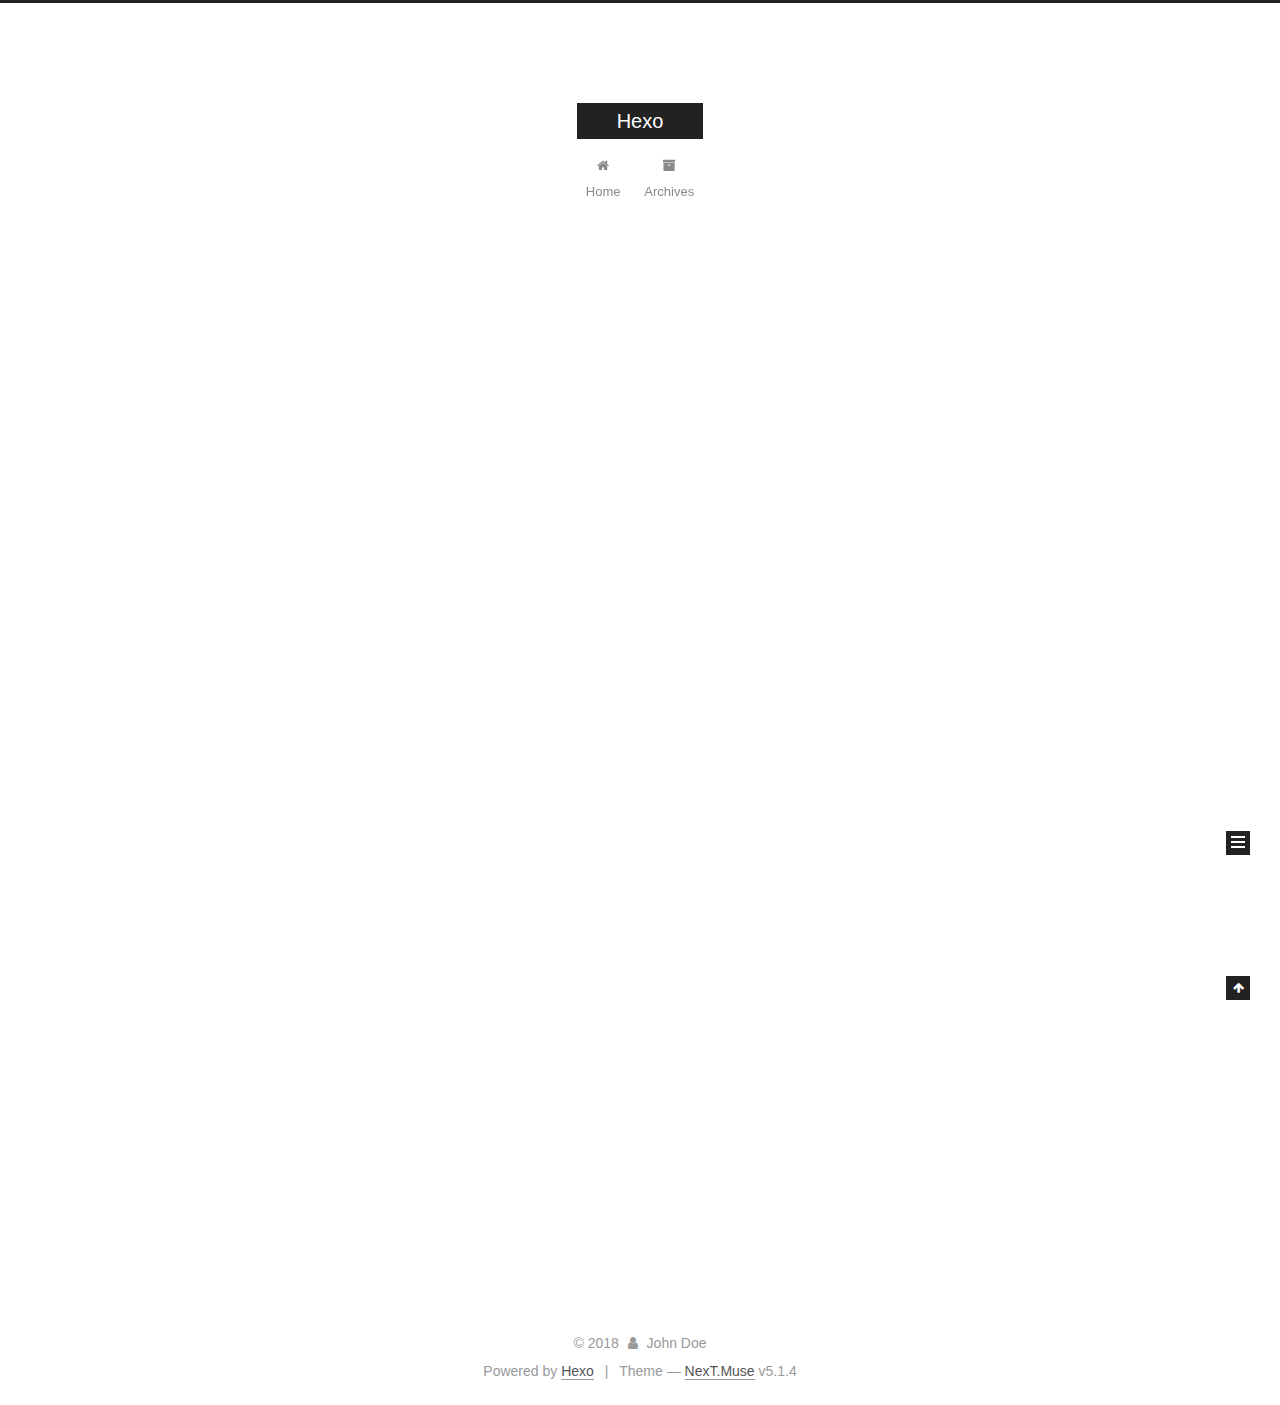
<file: index.html>
<!DOCTYPE html>



  


<html class="theme-next muse use-motion" lang="">
<head><meta name="generator" content="Hexo 3.8.0">
  <meta charset="UTF-8">
<meta http-equiv="X-UA-Compatible" content="IE=edge">
<meta name="viewport" content="width=device-width, initial-scale=1, maximum-scale=1">
<meta name="theme-color" content="#222">









<meta http-equiv="Cache-Control" content="no-transform">
<meta http-equiv="Cache-Control" content="no-siteapp">
















  
  
  <link href="/lib/fancybox/source/jquery.fancybox.css?v=2.1.5" rel="stylesheet" type="text/css">







<link href="/lib/font-awesome/css/font-awesome.min.css?v=4.6.2" rel="stylesheet" type="text/css">

<link href="/css/main.css?v=5.1.4" rel="stylesheet" type="text/css">


  <link rel="apple-touch-icon" sizes="180x180" href="/images/apple-touch-icon-next.png?v=5.1.4">


  <link rel="icon" type="image/png" sizes="32x32" href="/images/favicon-32x32-next.png?v=5.1.4">


  <link rel="icon" type="image/png" sizes="16x16" href="/images/favicon-16x16-next.png?v=5.1.4">


  <link rel="mask-icon" href="/images/logo.svg?v=5.1.4" color="#222">





  <meta name="keywords" content="Hexo, NexT">










<meta property="og:type" content="website">
<meta property="og:title" content="Hexo">
<meta property="og:url" content="http://yoursite.com/index.html">
<meta property="og:site_name" content="Hexo">
<meta property="og:locale" content="default">
<meta name="twitter:card" content="summary">
<meta name="twitter:title" content="Hexo">



<script type="text/javascript" id="hexo.configurations">
  var NexT = window.NexT || {};
  var CONFIG = {
    root: '/',
    scheme: 'Muse',
    version: '5.1.4',
    sidebar: {"position":"left","display":"post","offset":12,"b2t":false,"scrollpercent":false,"onmobile":false},
    fancybox: true,
    tabs: true,
    motion: {"enable":true,"async":false,"transition":{"post_block":"fadeIn","post_header":"slideDownIn","post_body":"slideDownIn","coll_header":"slideLeftIn","sidebar":"slideUpIn"}},
    duoshuo: {
      userId: '0',
      author: 'Author'
    },
    algolia: {
      applicationID: '',
      apiKey: '',
      indexName: '',
      hits: {"per_page":10},
      labels: {"input_placeholder":"Search for Posts","hits_empty":"We didn't find any results for the search: ${query}","hits_stats":"${hits} results found in ${time} ms"}
    }
  };
</script>



  <link rel="canonical" href="http://yoursite.com/">





  <title>Hexo</title>
  








</head>

<body itemscope="" itemtype="http://schema.org/WebPage" lang="default">

  
  
    
  

  <div class="container sidebar-position-left 
  page-home">
    <div class="headband"></div>

    <header id="header" class="header" itemscope="" itemtype="http://schema.org/WPHeader">
      <div class="header-inner"><div class="site-brand-wrapper">
  <div class="site-meta ">
    

    <div class="custom-logo-site-title">
      <a href="/" class="brand" rel="start">
        <span class="logo-line-before"><i></i></span>
        <span class="site-title">Hexo</span>
        <span class="logo-line-after"><i></i></span>
      </a>
    </div>
      
        <p class="site-subtitle"></p>
      
  </div>

  <div class="site-nav-toggle">
    <button>
      <span class="btn-bar"></span>
      <span class="btn-bar"></span>
      <span class="btn-bar"></span>
    </button>
  </div>
</div>

<nav class="site-nav">
  

  
    <ul id="menu" class="menu">
      
        
        <li class="menu-item menu-item-home">
          <a href="/" rel="section">
            
              <i class="menu-item-icon fa fa-fw fa-home"></i> <br>
            
            Home
          </a>
        </li>
      
        
        <li class="menu-item menu-item-archives">
          <a href="/archives/" rel="section">
            
              <i class="menu-item-icon fa fa-fw fa-archive"></i> <br>
            
            Archives
          </a>
        </li>
      

      
    </ul>
  

  
</nav>



 </div>
    </header>

    <main id="main" class="main">
      <div class="main-inner">
        <div class="content-wrap">
          <div id="content" class="content">
            
  <section id="posts" class="posts-expand">
    
      

  

  
  
  

  <article class="post post-type-normal" itemscope="" itemtype="http://schema.org/Article">
  
  
  
  <div class="post-block">
    <link itemprop="mainEntityOfPage" href="http://yoursite.com/2018/12/04/hello-world/">

    <span hidden itemprop="author" itemscope="" itemtype="http://schema.org/Person">
      <meta itemprop="name" content="John Doe">
      <meta itemprop="description" content="">
      <meta itemprop="image" content="/images/avatar.gif">
    </span>

    <span hidden itemprop="publisher" itemscope="" itemtype="http://schema.org/Organization">
      <meta itemprop="name" content="Hexo">
    </span>

    
      <header class="post-header">

        
        
          <h1 class="post-title" itemprop="name headline">
                
                <a class="post-title-link" href="/2018/12/04/hello-world/" itemprop="url">Hello World</a></h1>
        

        <div class="post-meta">
          <span class="post-time">
            
              <span class="post-meta-item-icon">
                <i class="fa fa-calendar-o"></i>
              </span>
              
                <span class="post-meta-item-text">Posted on</span>
              
              <time title="Post created" itemprop="dateCreated datePublished" datetime="2018-12-04T18:17:18+08:00">
                2018-12-04
              </time>
            

            

            
          </span>

          

          
            
          

          
          

          

          

          

        </div>
      </header>
    

    
    
    
    <div class="post-body" itemprop="articleBody">

      
      

      
        
          
            <p>Welcome to <a href="https://hexo.io/" target="_blank" rel="noopener">Hexo</a>! This is your very first post. Check <a href="https://hexo.io/docs/" target="_blank" rel="noopener">documentation</a> for more info. If you get any problems when using Hexo, you can find the answer in <a href="https://hexo.io/docs/troubleshooting.html" target="_blank" rel="noopener">troubleshooting</a> or you can ask me on <a href="https://github.com/hexojs/hexo/issues" target="_blank" rel="noopener">GitHub</a>.</p>
<h2 id="Quick-Start"><a href="#Quick-Start" class="headerlink" title="Quick Start"></a>Quick Start</h2><h3 id="Create-a-new-post"><a href="#Create-a-new-post" class="headerlink" title="Create a new post"></a>Create a new post</h3><figure class="highlight bash"><table><tr><td class="gutter"><pre><span class="line">1</span><br></pre></td><td class="code"><pre><span class="line">$ hexo new <span class="string">"My New Post"</span></span><br></pre></td></tr></table></figure>
<p>More info: <a href="https://hexo.io/docs/writing.html" target="_blank" rel="noopener">Writing</a></p>
<h3 id="Run-server"><a href="#Run-server" class="headerlink" title="Run server"></a>Run server</h3><figure class="highlight bash"><table><tr><td class="gutter"><pre><span class="line">1</span><br></pre></td><td class="code"><pre><span class="line">$ hexo server</span><br></pre></td></tr></table></figure>
<p>More info: <a href="https://hexo.io/docs/server.html" target="_blank" rel="noopener">Server</a></p>
<h3 id="Generate-static-files"><a href="#Generate-static-files" class="headerlink" title="Generate static files"></a>Generate static files</h3><figure class="highlight bash"><table><tr><td class="gutter"><pre><span class="line">1</span><br></pre></td><td class="code"><pre><span class="line">$ hexo generate</span><br></pre></td></tr></table></figure>
<p>More info: <a href="https://hexo.io/docs/generating.html" target="_blank" rel="noopener">Generating</a></p>
<h3 id="Deploy-to-remote-sites"><a href="#Deploy-to-remote-sites" class="headerlink" title="Deploy to remote sites"></a>Deploy to remote sites</h3><figure class="highlight bash"><table><tr><td class="gutter"><pre><span class="line">1</span><br></pre></td><td class="code"><pre><span class="line">$ hexo deploy</span><br></pre></td></tr></table></figure>
<p>More info: <a href="https://hexo.io/docs/deployment.html" target="_blank" rel="noopener">Deployment</a></p>

          
        
      
    </div>
    
    
    

    

    

    

    <footer class="post-footer">
      

      

      

      
      
        <div class="post-eof"></div>
      
    </footer>
  </div>
  
  
  
  </article>


    
  </section>

  


          </div>
          


          

        </div>
        
          
  
  <div class="sidebar-toggle">
    <div class="sidebar-toggle-line-wrap">
      <span class="sidebar-toggle-line sidebar-toggle-line-first"></span>
      <span class="sidebar-toggle-line sidebar-toggle-line-middle"></span>
      <span class="sidebar-toggle-line sidebar-toggle-line-last"></span>
    </div>
  </div>

  <aside id="sidebar" class="sidebar">
    
    <div class="sidebar-inner">

      

      

      <section class="site-overview-wrap sidebar-panel sidebar-panel-active">
        <div class="site-overview">
          <div class="site-author motion-element" itemprop="author" itemscope="" itemtype="http://schema.org/Person">
            
              <p class="site-author-name" itemprop="name">John Doe</p>
              <p class="site-description motion-element" itemprop="description"></p>
          </div>

          <nav class="site-state motion-element">

            
              <div class="site-state-item site-state-posts">
              
                <a href="/archives/">
              
                  <span class="site-state-item-count">1</span>
                  <span class="site-state-item-name">posts</span>
                </a>
              </div>
            

            

            

          </nav>

          

          

          
          

          
          

          

        </div>
      </section>

      

      

    </div>
  </aside>


        
      </div>
    </main>

    <footer id="footer" class="footer">
      <div class="footer-inner">
        <div class="copyright">&copy; <span itemprop="copyrightYear">2018</span>
  <span class="with-love">
    <i class="fa fa-user"></i>
  </span>
  <span class="author" itemprop="copyrightHolder">John Doe</span>

  
</div>


  <div class="powered-by">Powered by <a class="theme-link" target="_blank" href="https://hexo.io">Hexo</a></div>



  <span class="post-meta-divider">|</span>



  <div class="theme-info">Theme &mdash; <a class="theme-link" target="_blank" href="https://github.com/iissnan/hexo-theme-next">NexT.Muse</a> v5.1.4</div>




        







        
      </div>
    </footer>

    
      <div class="back-to-top">
        <i class="fa fa-arrow-up"></i>
        
      </div>
    

    

  </div>

  

<script type="text/javascript">
  if (Object.prototype.toString.call(window.Promise) !== '[object Function]') {
    window.Promise = null;
  }
</script>









  












  
  
    <script type="text/javascript" src="/lib/jquery/index.js?v=2.1.3"></script>
  

  
  
    <script type="text/javascript" src="/lib/fastclick/lib/fastclick.min.js?v=1.0.6"></script>
  

  
  
    <script type="text/javascript" src="/lib/jquery_lazyload/jquery.lazyload.js?v=1.9.7"></script>
  

  
  
    <script type="text/javascript" src="/lib/velocity/velocity.min.js?v=1.2.1"></script>
  

  
  
    <script type="text/javascript" src="/lib/velocity/velocity.ui.min.js?v=1.2.1"></script>
  

  
  
    <script type="text/javascript" src="/lib/fancybox/source/jquery.fancybox.pack.js?v=2.1.5"></script>
  


  


  <script type="text/javascript" src="/js/src/utils.js?v=5.1.4"></script>

  <script type="text/javascript" src="/js/src/motion.js?v=5.1.4"></script>



  
  

  

  


  <script type="text/javascript" src="/js/src/bootstrap.js?v=5.1.4"></script>



  


  




	





  





  












  





  

  

  

  
  

  

  

  

</body>
</html>
</file>
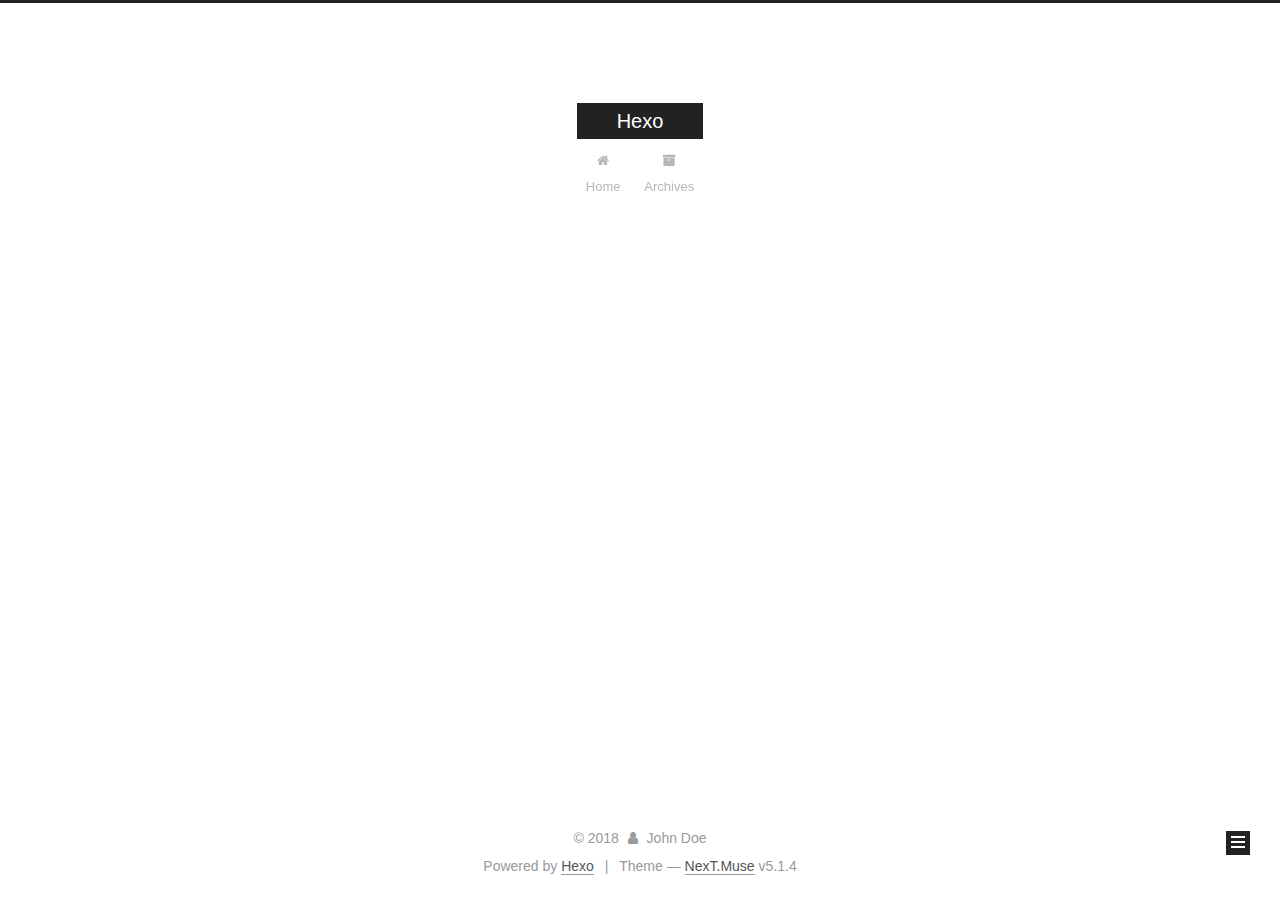
<file: archives/index.html>
<!DOCTYPE html>



  


<html class="theme-next muse use-motion" lang="">
<head><meta name="generator" content="Hexo 3.8.0">
  <meta charset="UTF-8">
<meta http-equiv="X-UA-Compatible" content="IE=edge">
<meta name="viewport" content="width=device-width, initial-scale=1, maximum-scale=1">
<meta name="theme-color" content="#222">









<meta http-equiv="Cache-Control" content="no-transform">
<meta http-equiv="Cache-Control" content="no-siteapp">
















  
  
  <link href="/lib/fancybox/source/jquery.fancybox.css?v=2.1.5" rel="stylesheet" type="text/css">







<link href="/lib/font-awesome/css/font-awesome.min.css?v=4.6.2" rel="stylesheet" type="text/css">

<link href="/css/main.css?v=5.1.4" rel="stylesheet" type="text/css">


  <link rel="apple-touch-icon" sizes="180x180" href="/images/apple-touch-icon-next.png?v=5.1.4">


  <link rel="icon" type="image/png" sizes="32x32" href="/images/favicon-32x32-next.png?v=5.1.4">


  <link rel="icon" type="image/png" sizes="16x16" href="/images/favicon-16x16-next.png?v=5.1.4">


  <link rel="mask-icon" href="/images/logo.svg?v=5.1.4" color="#222">





  <meta name="keywords" content="Hexo, NexT">










<meta property="og:type" content="website">
<meta property="og:title" content="Hexo">
<meta property="og:url" content="http://yoursite.com/archives/index.html">
<meta property="og:site_name" content="Hexo">
<meta property="og:locale" content="default">
<meta name="twitter:card" content="summary">
<meta name="twitter:title" content="Hexo">



<script type="text/javascript" id="hexo.configurations">
  var NexT = window.NexT || {};
  var CONFIG = {
    root: '/',
    scheme: 'Muse',
    version: '5.1.4',
    sidebar: {"position":"left","display":"post","offset":12,"b2t":false,"scrollpercent":false,"onmobile":false},
    fancybox: true,
    tabs: true,
    motion: {"enable":true,"async":false,"transition":{"post_block":"fadeIn","post_header":"slideDownIn","post_body":"slideDownIn","coll_header":"slideLeftIn","sidebar":"slideUpIn"}},
    duoshuo: {
      userId: '0',
      author: 'Author'
    },
    algolia: {
      applicationID: '',
      apiKey: '',
      indexName: '',
      hits: {"per_page":10},
      labels: {"input_placeholder":"Search for Posts","hits_empty":"We didn't find any results for the search: ${query}","hits_stats":"${hits} results found in ${time} ms"}
    }
  };
</script>



  <link rel="canonical" href="http://yoursite.com/archives/">





  <title>Archive | Hexo</title>
  








</head>

<body itemscope="" itemtype="http://schema.org/WebPage" lang="default">

  
  
    
  

  <div class="container sidebar-position-left page-archive">
    <div class="headband"></div>

    <header id="header" class="header" itemscope="" itemtype="http://schema.org/WPHeader">
      <div class="header-inner"><div class="site-brand-wrapper">
  <div class="site-meta ">
    

    <div class="custom-logo-site-title">
      <a href="/" class="brand" rel="start">
        <span class="logo-line-before"><i></i></span>
        <span class="site-title">Hexo</span>
        <span class="logo-line-after"><i></i></span>
      </a>
    </div>
      
        <p class="site-subtitle"></p>
      
  </div>

  <div class="site-nav-toggle">
    <button>
      <span class="btn-bar"></span>
      <span class="btn-bar"></span>
      <span class="btn-bar"></span>
    </button>
  </div>
</div>

<nav class="site-nav">
  

  
    <ul id="menu" class="menu">
      
        
        <li class="menu-item menu-item-home">
          <a href="/" rel="section">
            
              <i class="menu-item-icon fa fa-fw fa-home"></i> <br>
            
            Home
          </a>
        </li>
      
        
        <li class="menu-item menu-item-archives">
          <a href="/archives/" rel="section">
            
              <i class="menu-item-icon fa fa-fw fa-archive"></i> <br>
            
            Archives
          </a>
        </li>
      

      
    </ul>
  

  
</nav>



 </div>
    </header>

    <main id="main" class="main">
      <div class="main-inner">
        <div class="content-wrap">
          <div id="content" class="content">
            

  
  
  
  <div class="post-block archive">
    <div id="posts" class="posts-collapse">
      <span class="archive-move-on"></span>

      <span class="archive-page-counter">
        
        
        
          
        
        Um..! 1 post. Keep on posting.
      </span>

      

        
        
        

        
          
          <div class="collection-title">
            <h1 class="archive-year" id="archive-year-2018">2018</h1>
          </div>
        
        

        

  <article class="post post-type-normal" itemscope="" itemtype="http://schema.org/Article">
    <header class="post-header">

      <h2 class="post-title">
        
            <a class="post-title-link" href="/2018/12/04/hello-world/" itemprop="url">
              
                <span itemprop="name">Hello World</span>
              
            </a>
        
      </h2>

      <div class="post-meta">
        <time class="post-time" itemprop="dateCreated" datetime="2018-12-04T18:17:18+08:00" content="2018-12-04">
          12-04
        </time>
      </div>

    </header>
  </article>



      

    </div>
  </div>
  
  
  

  



          </div>
          


          

        </div>
        
          
  
  <div class="sidebar-toggle">
    <div class="sidebar-toggle-line-wrap">
      <span class="sidebar-toggle-line sidebar-toggle-line-first"></span>
      <span class="sidebar-toggle-line sidebar-toggle-line-middle"></span>
      <span class="sidebar-toggle-line sidebar-toggle-line-last"></span>
    </div>
  </div>

  <aside id="sidebar" class="sidebar">
    
    <div class="sidebar-inner">

      

      

      <section class="site-overview-wrap sidebar-panel sidebar-panel-active">
        <div class="site-overview">
          <div class="site-author motion-element" itemprop="author" itemscope="" itemtype="http://schema.org/Person">
            
              <p class="site-author-name" itemprop="name">John Doe</p>
              <p class="site-description motion-element" itemprop="description"></p>
          </div>

          <nav class="site-state motion-element">

            
              <div class="site-state-item site-state-posts">
              
                <a href="/archives/">
              
                  <span class="site-state-item-count">1</span>
                  <span class="site-state-item-name">posts</span>
                </a>
              </div>
            

            

            

          </nav>

          

          

          
          

          
          

          

        </div>
      </section>

      

      

    </div>
  </aside>


        
      </div>
    </main>

    <footer id="footer" class="footer">
      <div class="footer-inner">
        <div class="copyright">&copy; <span itemprop="copyrightYear">2018</span>
  <span class="with-love">
    <i class="fa fa-user"></i>
  </span>
  <span class="author" itemprop="copyrightHolder">John Doe</span>

  
</div>


  <div class="powered-by">Powered by <a class="theme-link" target="_blank" href="https://hexo.io">Hexo</a></div>



  <span class="post-meta-divider">|</span>



  <div class="theme-info">Theme &mdash; <a class="theme-link" target="_blank" href="https://github.com/iissnan/hexo-theme-next">NexT.Muse</a> v5.1.4</div>




        







        
      </div>
    </footer>

    
      <div class="back-to-top">
        <i class="fa fa-arrow-up"></i>
        
      </div>
    

    

  </div>

  

<script type="text/javascript">
  if (Object.prototype.toString.call(window.Promise) !== '[object Function]') {
    window.Promise = null;
  }
</script>









  












  
  
    <script type="text/javascript" src="/lib/jquery/index.js?v=2.1.3"></script>
  

  
  
    <script type="text/javascript" src="/lib/fastclick/lib/fastclick.min.js?v=1.0.6"></script>
  

  
  
    <script type="text/javascript" src="/lib/jquery_lazyload/jquery.lazyload.js?v=1.9.7"></script>
  

  
  
    <script type="text/javascript" src="/lib/velocity/velocity.min.js?v=1.2.1"></script>
  

  
  
    <script type="text/javascript" src="/lib/velocity/velocity.ui.min.js?v=1.2.1"></script>
  

  
  
    <script type="text/javascript" src="/lib/fancybox/source/jquery.fancybox.pack.js?v=2.1.5"></script>
  


  


  <script type="text/javascript" src="/js/src/utils.js?v=5.1.4"></script>

  <script type="text/javascript" src="/js/src/motion.js?v=5.1.4"></script>



  
  

  

  


  <script type="text/javascript" src="/js/src/bootstrap.js?v=5.1.4"></script>



  


  




	





  





  












  





  

  

  

  
  

  

  

  

</body>
</html>
</file>
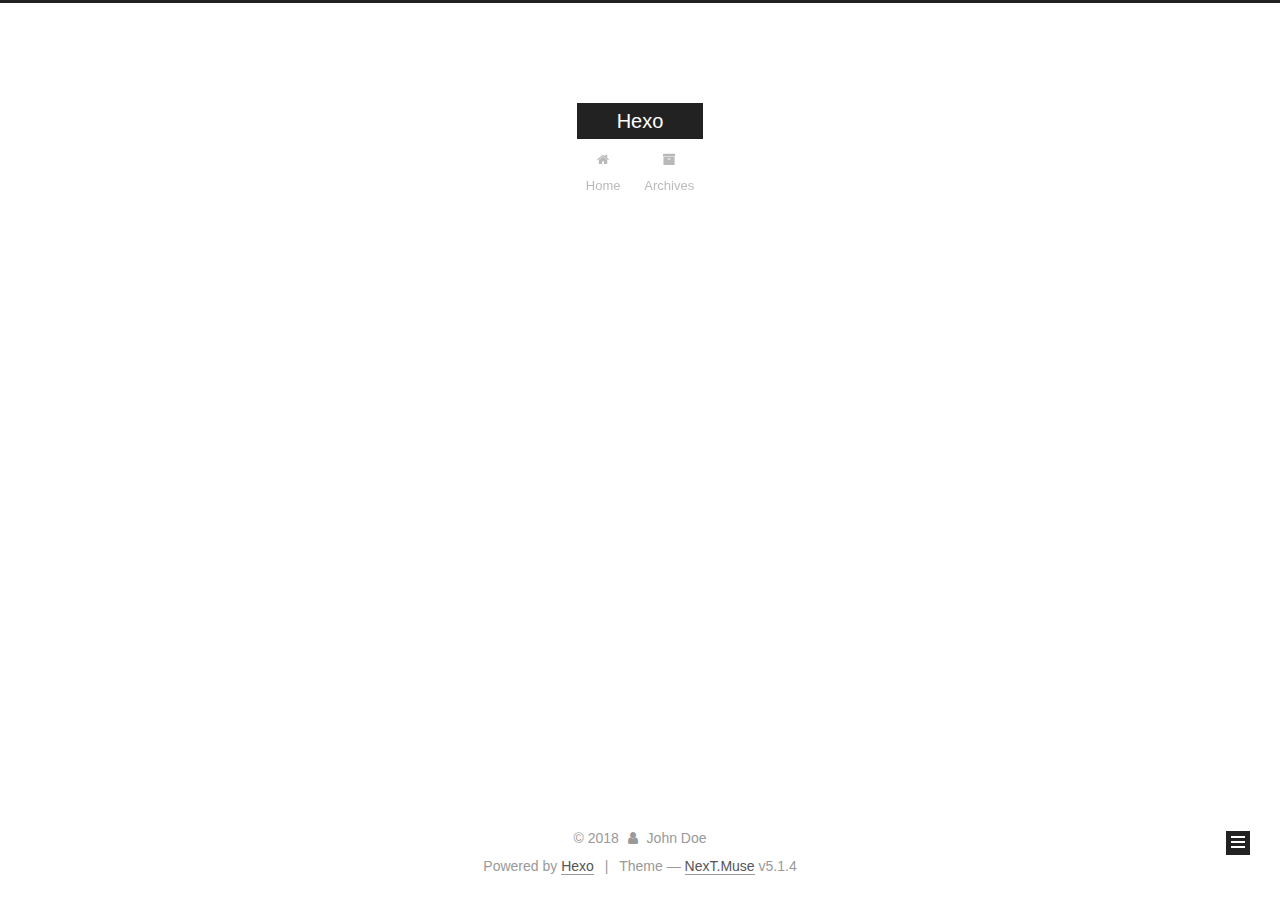
<file: archives/2018/index.html>
<!DOCTYPE html>



  


<html class="theme-next muse use-motion" lang="">
<head><meta name="generator" content="Hexo 3.8.0">
  <meta charset="UTF-8">
<meta http-equiv="X-UA-Compatible" content="IE=edge">
<meta name="viewport" content="width=device-width, initial-scale=1, maximum-scale=1">
<meta name="theme-color" content="#222">









<meta http-equiv="Cache-Control" content="no-transform">
<meta http-equiv="Cache-Control" content="no-siteapp">
















  
  
  <link href="/lib/fancybox/source/jquery.fancybox.css?v=2.1.5" rel="stylesheet" type="text/css">







<link href="/lib/font-awesome/css/font-awesome.min.css?v=4.6.2" rel="stylesheet" type="text/css">

<link href="/css/main.css?v=5.1.4" rel="stylesheet" type="text/css">


  <link rel="apple-touch-icon" sizes="180x180" href="/images/apple-touch-icon-next.png?v=5.1.4">


  <link rel="icon" type="image/png" sizes="32x32" href="/images/favicon-32x32-next.png?v=5.1.4">


  <link rel="icon" type="image/png" sizes="16x16" href="/images/favicon-16x16-next.png?v=5.1.4">


  <link rel="mask-icon" href="/images/logo.svg?v=5.1.4" color="#222">





  <meta name="keywords" content="Hexo, NexT">










<meta property="og:type" content="website">
<meta property="og:title" content="Hexo">
<meta property="og:url" content="http://yoursite.com/archives/2018/index.html">
<meta property="og:site_name" content="Hexo">
<meta property="og:locale" content="default">
<meta name="twitter:card" content="summary">
<meta name="twitter:title" content="Hexo">



<script type="text/javascript" id="hexo.configurations">
  var NexT = window.NexT || {};
  var CONFIG = {
    root: '/',
    scheme: 'Muse',
    version: '5.1.4',
    sidebar: {"position":"left","display":"post","offset":12,"b2t":false,"scrollpercent":false,"onmobile":false},
    fancybox: true,
    tabs: true,
    motion: {"enable":true,"async":false,"transition":{"post_block":"fadeIn","post_header":"slideDownIn","post_body":"slideDownIn","coll_header":"slideLeftIn","sidebar":"slideUpIn"}},
    duoshuo: {
      userId: '0',
      author: 'Author'
    },
    algolia: {
      applicationID: '',
      apiKey: '',
      indexName: '',
      hits: {"per_page":10},
      labels: {"input_placeholder":"Search for Posts","hits_empty":"We didn't find any results for the search: ${query}","hits_stats":"${hits} results found in ${time} ms"}
    }
  };
</script>



  <link rel="canonical" href="http://yoursite.com/archives/2018/">





  <title>Archive | Hexo</title>
  








</head>

<body itemscope="" itemtype="http://schema.org/WebPage" lang="default">

  
  
    
  

  <div class="container sidebar-position-left page-archive">
    <div class="headband"></div>

    <header id="header" class="header" itemscope="" itemtype="http://schema.org/WPHeader">
      <div class="header-inner"><div class="site-brand-wrapper">
  <div class="site-meta ">
    

    <div class="custom-logo-site-title">
      <a href="/" class="brand" rel="start">
        <span class="logo-line-before"><i></i></span>
        <span class="site-title">Hexo</span>
        <span class="logo-line-after"><i></i></span>
      </a>
    </div>
      
        <p class="site-subtitle"></p>
      
  </div>

  <div class="site-nav-toggle">
    <button>
      <span class="btn-bar"></span>
      <span class="btn-bar"></span>
      <span class="btn-bar"></span>
    </button>
  </div>
</div>

<nav class="site-nav">
  

  
    <ul id="menu" class="menu">
      
        
        <li class="menu-item menu-item-home">
          <a href="/" rel="section">
            
              <i class="menu-item-icon fa fa-fw fa-home"></i> <br>
            
            Home
          </a>
        </li>
      
        
        <li class="menu-item menu-item-archives">
          <a href="/archives/" rel="section">
            
              <i class="menu-item-icon fa fa-fw fa-archive"></i> <br>
            
            Archives
          </a>
        </li>
      

      
    </ul>
  

  
</nav>



 </div>
    </header>

    <main id="main" class="main">
      <div class="main-inner">
        <div class="content-wrap">
          <div id="content" class="content">
            

  
  
  
  <div class="post-block archive">
    <div id="posts" class="posts-collapse">
      <span class="archive-move-on"></span>

      <span class="archive-page-counter">
        
        
        
          
        
        Um..! 1 post. Keep on posting.
      </span>

      

        
        
        

        
          
          <div class="collection-title">
            <h1 class="archive-year" id="archive-year-2018">2018</h1>
          </div>
        
        

        

  <article class="post post-type-normal" itemscope="" itemtype="http://schema.org/Article">
    <header class="post-header">

      <h2 class="post-title">
        
            <a class="post-title-link" href="/2018/12/04/hello-world/" itemprop="url">
              
                <span itemprop="name">Hello World</span>
              
            </a>
        
      </h2>

      <div class="post-meta">
        <time class="post-time" itemprop="dateCreated" datetime="2018-12-04T18:17:18+08:00" content="2018-12-04">
          12-04
        </time>
      </div>

    </header>
  </article>



      

    </div>
  </div>
  
  
  

  



          </div>
          


          

        </div>
        
          
  
  <div class="sidebar-toggle">
    <div class="sidebar-toggle-line-wrap">
      <span class="sidebar-toggle-line sidebar-toggle-line-first"></span>
      <span class="sidebar-toggle-line sidebar-toggle-line-middle"></span>
      <span class="sidebar-toggle-line sidebar-toggle-line-last"></span>
    </div>
  </div>

  <aside id="sidebar" class="sidebar">
    
    <div class="sidebar-inner">

      

      

      <section class="site-overview-wrap sidebar-panel sidebar-panel-active">
        <div class="site-overview">
          <div class="site-author motion-element" itemprop="author" itemscope="" itemtype="http://schema.org/Person">
            
              <p class="site-author-name" itemprop="name">John Doe</p>
              <p class="site-description motion-element" itemprop="description"></p>
          </div>

          <nav class="site-state motion-element">

            
              <div class="site-state-item site-state-posts">
              
                <a href="/archives/">
              
                  <span class="site-state-item-count">1</span>
                  <span class="site-state-item-name">posts</span>
                </a>
              </div>
            

            

            

          </nav>

          

          

          
          

          
          

          

        </div>
      </section>

      

      

    </div>
  </aside>


        
      </div>
    </main>

    <footer id="footer" class="footer">
      <div class="footer-inner">
        <div class="copyright">&copy; <span itemprop="copyrightYear">2018</span>
  <span class="with-love">
    <i class="fa fa-user"></i>
  </span>
  <span class="author" itemprop="copyrightHolder">John Doe</span>

  
</div>


  <div class="powered-by">Powered by <a class="theme-link" target="_blank" href="https://hexo.io">Hexo</a></div>



  <span class="post-meta-divider">|</span>



  <div class="theme-info">Theme &mdash; <a class="theme-link" target="_blank" href="https://github.com/iissnan/hexo-theme-next">NexT.Muse</a> v5.1.4</div>




        







        
      </div>
    </footer>

    
      <div class="back-to-top">
        <i class="fa fa-arrow-up"></i>
        
      </div>
    

    

  </div>

  

<script type="text/javascript">
  if (Object.prototype.toString.call(window.Promise) !== '[object Function]') {
    window.Promise = null;
  }
</script>









  












  
  
    <script type="text/javascript" src="/lib/jquery/index.js?v=2.1.3"></script>
  

  
  
    <script type="text/javascript" src="/lib/fastclick/lib/fastclick.min.js?v=1.0.6"></script>
  

  
  
    <script type="text/javascript" src="/lib/jquery_lazyload/jquery.lazyload.js?v=1.9.7"></script>
  

  
  
    <script type="text/javascript" src="/lib/velocity/velocity.min.js?v=1.2.1"></script>
  

  
  
    <script type="text/javascript" src="/lib/velocity/velocity.ui.min.js?v=1.2.1"></script>
  

  
  
    <script type="text/javascript" src="/lib/fancybox/source/jquery.fancybox.pack.js?v=2.1.5"></script>
  


  


  <script type="text/javascript" src="/js/src/utils.js?v=5.1.4"></script>

  <script type="text/javascript" src="/js/src/motion.js?v=5.1.4"></script>



  
  

  

  


  <script type="text/javascript" src="/js/src/bootstrap.js?v=5.1.4"></script>



  


  




	





  





  












  





  

  

  

  
  

  

  

  

</body>
</html>
</file>
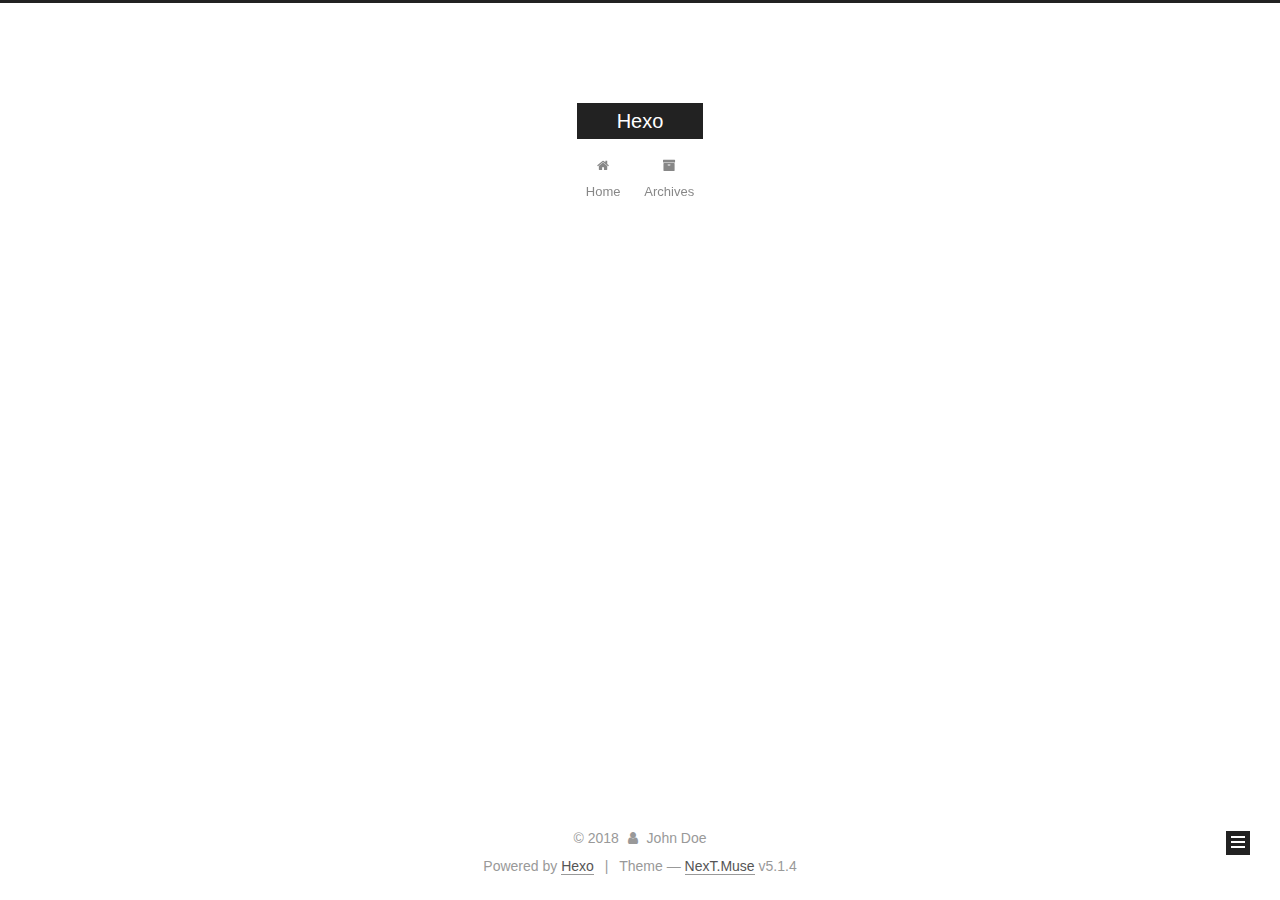
<file: archives/2018/12/index.html>
<!DOCTYPE html>



  


<html class="theme-next muse use-motion" lang="">
<head><meta name="generator" content="Hexo 3.8.0">
  <meta charset="UTF-8">
<meta http-equiv="X-UA-Compatible" content="IE=edge">
<meta name="viewport" content="width=device-width, initial-scale=1, maximum-scale=1">
<meta name="theme-color" content="#222">









<meta http-equiv="Cache-Control" content="no-transform">
<meta http-equiv="Cache-Control" content="no-siteapp">
















  
  
  <link href="/lib/fancybox/source/jquery.fancybox.css?v=2.1.5" rel="stylesheet" type="text/css">







<link href="/lib/font-awesome/css/font-awesome.min.css?v=4.6.2" rel="stylesheet" type="text/css">

<link href="/css/main.css?v=5.1.4" rel="stylesheet" type="text/css">


  <link rel="apple-touch-icon" sizes="180x180" href="/images/apple-touch-icon-next.png?v=5.1.4">


  <link rel="icon" type="image/png" sizes="32x32" href="/images/favicon-32x32-next.png?v=5.1.4">


  <link rel="icon" type="image/png" sizes="16x16" href="/images/favicon-16x16-next.png?v=5.1.4">


  <link rel="mask-icon" href="/images/logo.svg?v=5.1.4" color="#222">





  <meta name="keywords" content="Hexo, NexT">










<meta property="og:type" content="website">
<meta property="og:title" content="Hexo">
<meta property="og:url" content="http://yoursite.com/archives/2018/12/index.html">
<meta property="og:site_name" content="Hexo">
<meta property="og:locale" content="default">
<meta name="twitter:card" content="summary">
<meta name="twitter:title" content="Hexo">



<script type="text/javascript" id="hexo.configurations">
  var NexT = window.NexT || {};
  var CONFIG = {
    root: '/',
    scheme: 'Muse',
    version: '5.1.4',
    sidebar: {"position":"left","display":"post","offset":12,"b2t":false,"scrollpercent":false,"onmobile":false},
    fancybox: true,
    tabs: true,
    motion: {"enable":true,"async":false,"transition":{"post_block":"fadeIn","post_header":"slideDownIn","post_body":"slideDownIn","coll_header":"slideLeftIn","sidebar":"slideUpIn"}},
    duoshuo: {
      userId: '0',
      author: 'Author'
    },
    algolia: {
      applicationID: '',
      apiKey: '',
      indexName: '',
      hits: {"per_page":10},
      labels: {"input_placeholder":"Search for Posts","hits_empty":"We didn't find any results for the search: ${query}","hits_stats":"${hits} results found in ${time} ms"}
    }
  };
</script>



  <link rel="canonical" href="http://yoursite.com/archives/2018/12/">





  <title>Archive | Hexo</title>
  








</head>

<body itemscope="" itemtype="http://schema.org/WebPage" lang="default">

  
  
    
  

  <div class="container sidebar-position-left page-archive">
    <div class="headband"></div>

    <header id="header" class="header" itemscope="" itemtype="http://schema.org/WPHeader">
      <div class="header-inner"><div class="site-brand-wrapper">
  <div class="site-meta ">
    

    <div class="custom-logo-site-title">
      <a href="/" class="brand" rel="start">
        <span class="logo-line-before"><i></i></span>
        <span class="site-title">Hexo</span>
        <span class="logo-line-after"><i></i></span>
      </a>
    </div>
      
        <p class="site-subtitle"></p>
      
  </div>

  <div class="site-nav-toggle">
    <button>
      <span class="btn-bar"></span>
      <span class="btn-bar"></span>
      <span class="btn-bar"></span>
    </button>
  </div>
</div>

<nav class="site-nav">
  

  
    <ul id="menu" class="menu">
      
        
        <li class="menu-item menu-item-home">
          <a href="/" rel="section">
            
              <i class="menu-item-icon fa fa-fw fa-home"></i> <br>
            
            Home
          </a>
        </li>
      
        
        <li class="menu-item menu-item-archives">
          <a href="/archives/" rel="section">
            
              <i class="menu-item-icon fa fa-fw fa-archive"></i> <br>
            
            Archives
          </a>
        </li>
      

      
    </ul>
  

  
</nav>



 </div>
    </header>

    <main id="main" class="main">
      <div class="main-inner">
        <div class="content-wrap">
          <div id="content" class="content">
            

  
  
  
  <div class="post-block archive">
    <div id="posts" class="posts-collapse">
      <span class="archive-move-on"></span>

      <span class="archive-page-counter">
        
        
        
          
        
        Um..! 1 post. Keep on posting.
      </span>

      

        
        
        

        
          
          <div class="collection-title">
            <h1 class="archive-year" id="archive-year-2018">2018</h1>
          </div>
        
        

        

  <article class="post post-type-normal" itemscope="" itemtype="http://schema.org/Article">
    <header class="post-header">

      <h2 class="post-title">
        
            <a class="post-title-link" href="/2018/12/04/hello-world/" itemprop="url">
              
                <span itemprop="name">Hello World</span>
              
            </a>
        
      </h2>

      <div class="post-meta">
        <time class="post-time" itemprop="dateCreated" datetime="2018-12-04T18:17:18+08:00" content="2018-12-04">
          12-04
        </time>
      </div>

    </header>
  </article>



      

    </div>
  </div>
  
  
  

  



          </div>
          


          

        </div>
        
          
  
  <div class="sidebar-toggle">
    <div class="sidebar-toggle-line-wrap">
      <span class="sidebar-toggle-line sidebar-toggle-line-first"></span>
      <span class="sidebar-toggle-line sidebar-toggle-line-middle"></span>
      <span class="sidebar-toggle-line sidebar-toggle-line-last"></span>
    </div>
  </div>

  <aside id="sidebar" class="sidebar">
    
    <div class="sidebar-inner">

      

      

      <section class="site-overview-wrap sidebar-panel sidebar-panel-active">
        <div class="site-overview">
          <div class="site-author motion-element" itemprop="author" itemscope="" itemtype="http://schema.org/Person">
            
              <p class="site-author-name" itemprop="name">John Doe</p>
              <p class="site-description motion-element" itemprop="description"></p>
          </div>

          <nav class="site-state motion-element">

            
              <div class="site-state-item site-state-posts">
              
                <a href="/archives/">
              
                  <span class="site-state-item-count">1</span>
                  <span class="site-state-item-name">posts</span>
                </a>
              </div>
            

            

            

          </nav>

          

          

          
          

          
          

          

        </div>
      </section>

      

      

    </div>
  </aside>


        
      </div>
    </main>

    <footer id="footer" class="footer">
      <div class="footer-inner">
        <div class="copyright">&copy; <span itemprop="copyrightYear">2018</span>
  <span class="with-love">
    <i class="fa fa-user"></i>
  </span>
  <span class="author" itemprop="copyrightHolder">John Doe</span>

  
</div>


  <div class="powered-by">Powered by <a class="theme-link" target="_blank" href="https://hexo.io">Hexo</a></div>



  <span class="post-meta-divider">|</span>



  <div class="theme-info">Theme &mdash; <a class="theme-link" target="_blank" href="https://github.com/iissnan/hexo-theme-next">NexT.Muse</a> v5.1.4</div>




        







        
      </div>
    </footer>

    
      <div class="back-to-top">
        <i class="fa fa-arrow-up"></i>
        
      </div>
    

    

  </div>

  

<script type="text/javascript">
  if (Object.prototype.toString.call(window.Promise) !== '[object Function]') {
    window.Promise = null;
  }
</script>









  












  
  
    <script type="text/javascript" src="/lib/jquery/index.js?v=2.1.3"></script>
  

  
  
    <script type="text/javascript" src="/lib/fastclick/lib/fastclick.min.js?v=1.0.6"></script>
  

  
  
    <script type="text/javascript" src="/lib/jquery_lazyload/jquery.lazyload.js?v=1.9.7"></script>
  

  
  
    <script type="text/javascript" src="/lib/velocity/velocity.min.js?v=1.2.1"></script>
  

  
  
    <script type="text/javascript" src="/lib/velocity/velocity.ui.min.js?v=1.2.1"></script>
  

  
  
    <script type="text/javascript" src="/lib/fancybox/source/jquery.fancybox.pack.js?v=2.1.5"></script>
  


  


  <script type="text/javascript" src="/js/src/utils.js?v=5.1.4"></script>

  <script type="text/javascript" src="/js/src/motion.js?v=5.1.4"></script>



  
  

  

  


  <script type="text/javascript" src="/js/src/bootstrap.js?v=5.1.4"></script>



  


  




	





  





  












  





  

  

  

  
  

  

  

  

</body>
</html>
</file>
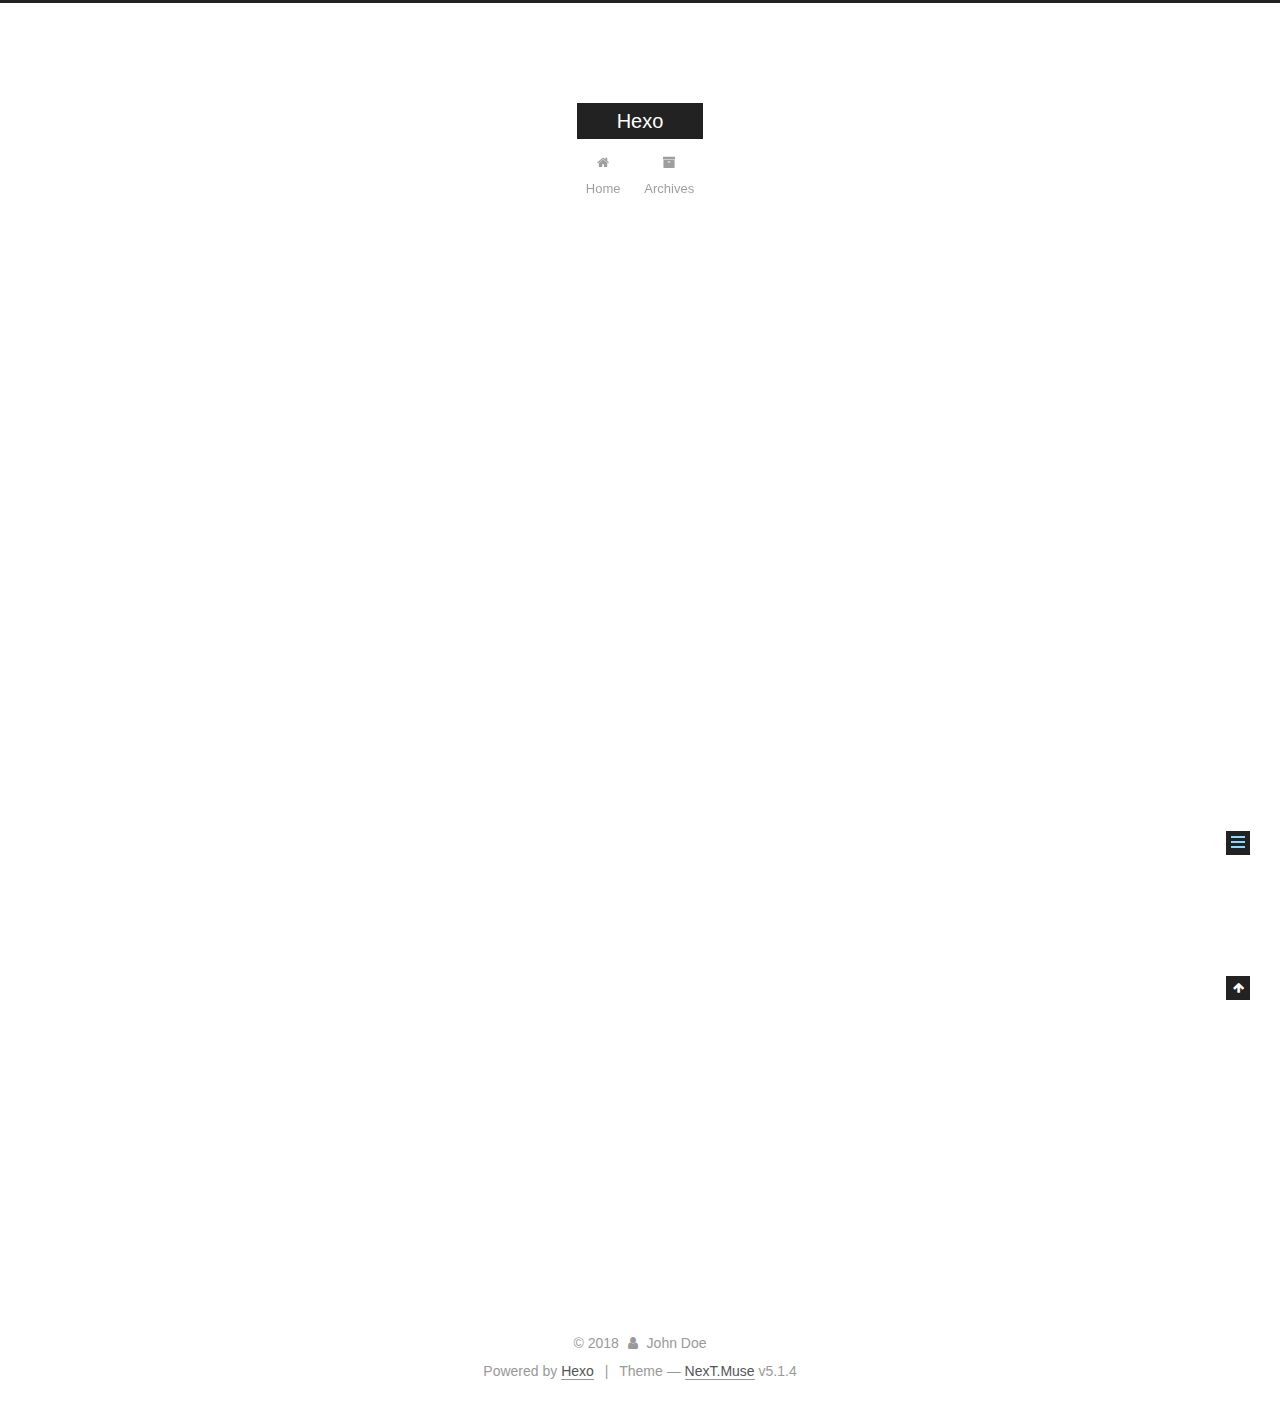
<file: 2018/12/04/hello-world/index.html>
<!DOCTYPE html>



  


<html class="theme-next muse use-motion" lang="">
<head><meta name="generator" content="Hexo 3.8.0">
  <meta charset="UTF-8">
<meta http-equiv="X-UA-Compatible" content="IE=edge">
<meta name="viewport" content="width=device-width, initial-scale=1, maximum-scale=1">
<meta name="theme-color" content="#222">









<meta http-equiv="Cache-Control" content="no-transform">
<meta http-equiv="Cache-Control" content="no-siteapp">
















  
  
  <link href="/lib/fancybox/source/jquery.fancybox.css?v=2.1.5" rel="stylesheet" type="text/css">







<link href="/lib/font-awesome/css/font-awesome.min.css?v=4.6.2" rel="stylesheet" type="text/css">

<link href="/css/main.css?v=5.1.4" rel="stylesheet" type="text/css">


  <link rel="apple-touch-icon" sizes="180x180" href="/images/apple-touch-icon-next.png?v=5.1.4">


  <link rel="icon" type="image/png" sizes="32x32" href="/images/favicon-32x32-next.png?v=5.1.4">


  <link rel="icon" type="image/png" sizes="16x16" href="/images/favicon-16x16-next.png?v=5.1.4">


  <link rel="mask-icon" href="/images/logo.svg?v=5.1.4" color="#222">





  <meta name="keywords" content="Hexo, NexT">










<meta name="description" content="Welcome to Hexo! This is your very first post. Check documentation for more info. If you get any problems when using Hexo, you can find the answer in troubleshooting or you can ask me on GitHub. Quick">
<meta property="og:type" content="article">
<meta property="og:title" content="Hello World">
<meta property="og:url" content="http://yoursite.com/2018/12/04/hello-world/index.html">
<meta property="og:site_name" content="Hexo">
<meta property="og:description" content="Welcome to Hexo! This is your very first post. Check documentation for more info. If you get any problems when using Hexo, you can find the answer in troubleshooting or you can ask me on GitHub. Quick">
<meta property="og:locale" content="default">
<meta property="og:updated_time" content="2018-12-04T10:17:18.422Z">
<meta name="twitter:card" content="summary">
<meta name="twitter:title" content="Hello World">
<meta name="twitter:description" content="Welcome to Hexo! This is your very first post. Check documentation for more info. If you get any problems when using Hexo, you can find the answer in troubleshooting or you can ask me on GitHub. Quick">



<script type="text/javascript" id="hexo.configurations">
  var NexT = window.NexT || {};
  var CONFIG = {
    root: '/',
    scheme: 'Muse',
    version: '5.1.4',
    sidebar: {"position":"left","display":"post","offset":12,"b2t":false,"scrollpercent":false,"onmobile":false},
    fancybox: true,
    tabs: true,
    motion: {"enable":true,"async":false,"transition":{"post_block":"fadeIn","post_header":"slideDownIn","post_body":"slideDownIn","coll_header":"slideLeftIn","sidebar":"slideUpIn"}},
    duoshuo: {
      userId: '0',
      author: 'Author'
    },
    algolia: {
      applicationID: '',
      apiKey: '',
      indexName: '',
      hits: {"per_page":10},
      labels: {"input_placeholder":"Search for Posts","hits_empty":"We didn't find any results for the search: ${query}","hits_stats":"${hits} results found in ${time} ms"}
    }
  };
</script>



  <link rel="canonical" href="http://yoursite.com/2018/12/04/hello-world/">





  <title>Hello World | Hexo</title>
  








</head>

<body itemscope="" itemtype="http://schema.org/WebPage" lang="default">

  
  
    
  

  <div class="container sidebar-position-left page-post-detail">
    <div class="headband"></div>

    <header id="header" class="header" itemscope="" itemtype="http://schema.org/WPHeader">
      <div class="header-inner"><div class="site-brand-wrapper">
  <div class="site-meta ">
    

    <div class="custom-logo-site-title">
      <a href="/" class="brand" rel="start">
        <span class="logo-line-before"><i></i></span>
        <span class="site-title">Hexo</span>
        <span class="logo-line-after"><i></i></span>
      </a>
    </div>
      
        <p class="site-subtitle"></p>
      
  </div>

  <div class="site-nav-toggle">
    <button>
      <span class="btn-bar"></span>
      <span class="btn-bar"></span>
      <span class="btn-bar"></span>
    </button>
  </div>
</div>

<nav class="site-nav">
  

  
    <ul id="menu" class="menu">
      
        
        <li class="menu-item menu-item-home">
          <a href="/" rel="section">
            
              <i class="menu-item-icon fa fa-fw fa-home"></i> <br>
            
            Home
          </a>
        </li>
      
        
        <li class="menu-item menu-item-archives">
          <a href="/archives/" rel="section">
            
              <i class="menu-item-icon fa fa-fw fa-archive"></i> <br>
            
            Archives
          </a>
        </li>
      

      
    </ul>
  

  
</nav>



 </div>
    </header>

    <main id="main" class="main">
      <div class="main-inner">
        <div class="content-wrap">
          <div id="content" class="content">
            

  <div id="posts" class="posts-expand">
    

  

  
  
  

  <article class="post post-type-normal" itemscope="" itemtype="http://schema.org/Article">
  
  
  
  <div class="post-block">
    <link itemprop="mainEntityOfPage" href="http://yoursite.com/2018/12/04/hello-world/">

    <span hidden itemprop="author" itemscope="" itemtype="http://schema.org/Person">
      <meta itemprop="name" content="John Doe">
      <meta itemprop="description" content="">
      <meta itemprop="image" content="/images/avatar.gif">
    </span>

    <span hidden itemprop="publisher" itemscope="" itemtype="http://schema.org/Organization">
      <meta itemprop="name" content="Hexo">
    </span>

    
      <header class="post-header">

        
        
          <h1 class="post-title" itemprop="name headline">Hello World</h1>
        

        <div class="post-meta">
          <span class="post-time">
            
              <span class="post-meta-item-icon">
                <i class="fa fa-calendar-o"></i>
              </span>
              
                <span class="post-meta-item-text">Posted on</span>
              
              <time title="Post created" itemprop="dateCreated datePublished" datetime="2018-12-04T18:17:18+08:00">
                2018-12-04
              </time>
            

            

            
          </span>

          

          
            
          

          
          

          

          

          

        </div>
      </header>
    

    
    
    
    <div class="post-body" itemprop="articleBody">

      
      

      
        <p>Welcome to <a href="https://hexo.io/" target="_blank" rel="noopener">Hexo</a>! This is your very first post. Check <a href="https://hexo.io/docs/" target="_blank" rel="noopener">documentation</a> for more info. If you get any problems when using Hexo, you can find the answer in <a href="https://hexo.io/docs/troubleshooting.html" target="_blank" rel="noopener">troubleshooting</a> or you can ask me on <a href="https://github.com/hexojs/hexo/issues" target="_blank" rel="noopener">GitHub</a>.</p>
<h2 id="Quick-Start"><a href="#Quick-Start" class="headerlink" title="Quick Start"></a>Quick Start</h2><h3 id="Create-a-new-post"><a href="#Create-a-new-post" class="headerlink" title="Create a new post"></a>Create a new post</h3><figure class="highlight bash"><table><tr><td class="gutter"><pre><span class="line">1</span><br></pre></td><td class="code"><pre><span class="line">$ hexo new <span class="string">"My New Post"</span></span><br></pre></td></tr></table></figure>
<p>More info: <a href="https://hexo.io/docs/writing.html" target="_blank" rel="noopener">Writing</a></p>
<h3 id="Run-server"><a href="#Run-server" class="headerlink" title="Run server"></a>Run server</h3><figure class="highlight bash"><table><tr><td class="gutter"><pre><span class="line">1</span><br></pre></td><td class="code"><pre><span class="line">$ hexo server</span><br></pre></td></tr></table></figure>
<p>More info: <a href="https://hexo.io/docs/server.html" target="_blank" rel="noopener">Server</a></p>
<h3 id="Generate-static-files"><a href="#Generate-static-files" class="headerlink" title="Generate static files"></a>Generate static files</h3><figure class="highlight bash"><table><tr><td class="gutter"><pre><span class="line">1</span><br></pre></td><td class="code"><pre><span class="line">$ hexo generate</span><br></pre></td></tr></table></figure>
<p>More info: <a href="https://hexo.io/docs/generating.html" target="_blank" rel="noopener">Generating</a></p>
<h3 id="Deploy-to-remote-sites"><a href="#Deploy-to-remote-sites" class="headerlink" title="Deploy to remote sites"></a>Deploy to remote sites</h3><figure class="highlight bash"><table><tr><td class="gutter"><pre><span class="line">1</span><br></pre></td><td class="code"><pre><span class="line">$ hexo deploy</span><br></pre></td></tr></table></figure>
<p>More info: <a href="https://hexo.io/docs/deployment.html" target="_blank" rel="noopener">Deployment</a></p>

      
    </div>
    
    
    

    

    

    

    <footer class="post-footer">
      

      
      
      

      

      
      
    </footer>
  </div>
  
  
  
  </article>



    <div class="post-spread">
      
    </div>
  </div>


          </div>
          


          

  



        </div>
        
          
  
  <div class="sidebar-toggle">
    <div class="sidebar-toggle-line-wrap">
      <span class="sidebar-toggle-line sidebar-toggle-line-first"></span>
      <span class="sidebar-toggle-line sidebar-toggle-line-middle"></span>
      <span class="sidebar-toggle-line sidebar-toggle-line-last"></span>
    </div>
  </div>

  <aside id="sidebar" class="sidebar">
    
    <div class="sidebar-inner">

      

      
        <ul class="sidebar-nav motion-element">
          <li class="sidebar-nav-toc sidebar-nav-active" data-target="post-toc-wrap">
            Table of Contents
          </li>
          <li class="sidebar-nav-overview" data-target="site-overview-wrap">
            Overview
          </li>
        </ul>
      

      <section class="site-overview-wrap sidebar-panel">
        <div class="site-overview">
          <div class="site-author motion-element" itemprop="author" itemscope="" itemtype="http://schema.org/Person">
            
              <p class="site-author-name" itemprop="name">John Doe</p>
              <p class="site-description motion-element" itemprop="description"></p>
          </div>

          <nav class="site-state motion-element">

            
              <div class="site-state-item site-state-posts">
              
                <a href="/archives/">
              
                  <span class="site-state-item-count">1</span>
                  <span class="site-state-item-name">posts</span>
                </a>
              </div>
            

            

            

          </nav>

          

          

          
          

          
          

          

        </div>
      </section>

      
      <!--noindex-->
        <section class="post-toc-wrap motion-element sidebar-panel sidebar-panel-active">
          <div class="post-toc">

            
              
            

            
              <div class="post-toc-content"><ol class="nav"><li class="nav-item nav-level-2"><a class="nav-link" href="#Quick-Start"><span class="nav-number">1.</span> <span class="nav-text">Quick Start</span></a><ol class="nav-child"><li class="nav-item nav-level-3"><a class="nav-link" href="#Create-a-new-post"><span class="nav-number">1.1.</span> <span class="nav-text">Create a new post</span></a></li><li class="nav-item nav-level-3"><a class="nav-link" href="#Run-server"><span class="nav-number">1.2.</span> <span class="nav-text">Run server</span></a></li><li class="nav-item nav-level-3"><a class="nav-link" href="#Generate-static-files"><span class="nav-number">1.3.</span> <span class="nav-text">Generate static files</span></a></li><li class="nav-item nav-level-3"><a class="nav-link" href="#Deploy-to-remote-sites"><span class="nav-number">1.4.</span> <span class="nav-text">Deploy to remote sites</span></a></li></ol></li></ol></div>
            

          </div>
        </section>
      <!--/noindex-->
      

      

    </div>
  </aside>


        
      </div>
    </main>

    <footer id="footer" class="footer">
      <div class="footer-inner">
        <div class="copyright">&copy; <span itemprop="copyrightYear">2018</span>
  <span class="with-love">
    <i class="fa fa-user"></i>
  </span>
  <span class="author" itemprop="copyrightHolder">John Doe</span>

  
</div>


  <div class="powered-by">Powered by <a class="theme-link" target="_blank" href="https://hexo.io">Hexo</a></div>



  <span class="post-meta-divider">|</span>



  <div class="theme-info">Theme &mdash; <a class="theme-link" target="_blank" href="https://github.com/iissnan/hexo-theme-next">NexT.Muse</a> v5.1.4</div>




        







        
      </div>
    </footer>

    
      <div class="back-to-top">
        <i class="fa fa-arrow-up"></i>
        
      </div>
    

    

  </div>

  

<script type="text/javascript">
  if (Object.prototype.toString.call(window.Promise) !== '[object Function]') {
    window.Promise = null;
  }
</script>









  












  
  
    <script type="text/javascript" src="/lib/jquery/index.js?v=2.1.3"></script>
  

  
  
    <script type="text/javascript" src="/lib/fastclick/lib/fastclick.min.js?v=1.0.6"></script>
  

  
  
    <script type="text/javascript" src="/lib/jquery_lazyload/jquery.lazyload.js?v=1.9.7"></script>
  

  
  
    <script type="text/javascript" src="/lib/velocity/velocity.min.js?v=1.2.1"></script>
  

  
  
    <script type="text/javascript" src="/lib/velocity/velocity.ui.min.js?v=1.2.1"></script>
  

  
  
    <script type="text/javascript" src="/lib/fancybox/source/jquery.fancybox.pack.js?v=2.1.5"></script>
  


  


  <script type="text/javascript" src="/js/src/utils.js?v=5.1.4"></script>

  <script type="text/javascript" src="/js/src/motion.js?v=5.1.4"></script>



  
  

  
  <script type="text/javascript" src="/js/src/scrollspy.js?v=5.1.4"></script>
<script type="text/javascript" src="/js/src/post-details.js?v=5.1.4"></script>



  


  <script type="text/javascript" src="/js/src/bootstrap.js?v=5.1.4"></script>



  


  




	





  





  












  





  

  

  

  
  

  

  

  

</body>
</html>
</file>
<file: css/main.css>
/* normalize.css v3.0.2 | MIT License | git.io/normalize */
html {
  font-family: sans-serif; /* 1 */
  -ms-text-size-adjust: 100%; /* 2 */
  -webkit-text-size-adjust: 100%; /* 2 */
}
body {
  margin: 0;
}
article,
aside,
details,
figcaption,
figure,
footer,
header,
hgroup,
main,
menu,
nav,
section,
summary {
  display: block;
}
audio,
canvas,
progress,
video {
  display: inline-block; /* 1 */
  vertical-align: baseline; /* 2 */
}
audio:not([controls]) {
  display: none;
  height: 0;
}
[hidden],
template {
  display: none;
}
a {
  background-color: transparent;
}
a:active,
a:hover {
  outline: 0;
}
abbr[title] {
  border-bottom: 1px dotted;
}
b,
strong {
  font-weight: bold;
}
dfn {
  font-style: italic;
}
h1 {
  font-size: 2em;
  margin: 0.67em 0;
}
mark {
  background: #ff0;
  color: #000;
}
small {
  font-size: 80%;
}
sub,
sup {
  font-size: 75%;
  line-height: 0;
  position: relative;
  vertical-align: baseline;
}
sup {
  top: -0.5em;
}
sub {
  bottom: -0.25em;
}
img {
  border: 0;
}
svg:not(:root) {
  overflow: hidden;
}
figure {
  margin: 1em 40px;
}
hr {
  -moz-box-sizing: content-box;
  box-sizing: content-box;
  height: 0;
}
pre {
  overflow: auto;
}
code,
kbd,
pre,
samp {
  font-family: monospace, monospace;
  font-size: 1em;
}
button,
input,
optgroup,
select,
textarea {
  color: inherit; /* 1 */
  font: inherit; /* 2 */
  margin: 0; /* 3 */
}
button {
  overflow: visible;
}
button,
select {
  text-transform: none;
}
button,
html input[type="button"],
input[type="reset"],
input[type="submit"] {
  -webkit-appearance: button; /* 2 */
  cursor: pointer; /* 3 */
}
button[disabled],
html input[disabled] {
  cursor: default;
}
button::-moz-focus-inner,
input::-moz-focus-inner {
  border: 0;
  padding: 0;
}
input {
  line-height: normal;
}
input[type="checkbox"],
input[type="radio"] {
  box-sizing: border-box; /* 1 */
  padding: 0; /* 2 */
}
input[type="number"]::-webkit-inner-spin-button,
input[type="number"]::-webkit-outer-spin-button {
  height: auto;
}
input[type="search"] {
  -webkit-appearance: textfield; /* 1 */
  -moz-box-sizing: content-box;
  -webkit-box-sizing: content-box; /* 2 */
  box-sizing: content-box;
}
input[type="search"]::-webkit-search-cancel-button,
input[type="search"]::-webkit-search-decoration {
  -webkit-appearance: none;
}
fieldset {
  border: 1px solid #c0c0c0;
  margin: 0 2px;
  padding: 0.35em 0.625em 0.75em;
}
legend {
  border: 0; /* 1 */
  padding: 0; /* 2 */
}
textarea {
  overflow: auto;
}
optgroup {
  font-weight: bold;
}
table {
  border-collapse: collapse;
  border-spacing: 0;
}
td,
th {
  padding: 0;
}
::selection {
  background: #262a30;
  color: #fff;
}
body {
  position: relative;
  font-family: 'Lato', "PingFang SC", "Microsoft YaHei", sans-serif;
  font-size: 14px;
  line-height: 2;
  color: #555;
  background: #fff;
}
@media (max-width: 767px) {
  body {
    padding-right: 0 !important;
  }
}
@media (min-width: 768px) and (max-width: 991px) {
  body {
    padding-right: 0 !important;
  }
}
@media (min-width: 1600px) {
  body {
    font-size: 16px;
  }
}
h1,
h2,
h3,
h4,
h5,
h6 {
  margin: 0;
  padding: 0;
  font-weight: bold;
  line-height: 1.5;
  font-family: 'Lato', "PingFang SC", "Microsoft YaHei", sans-serif;
}
h2,
h3,
h4,
h5,
h6 {
  margin: 20px 0 15px;
}
h1 {
  font-size: 22px;
}
@media (max-width: 767px) {
  h1 {
    font-size: 18px;
  }
}
h2 {
  font-size: 20px;
}
@media (max-width: 767px) {
  h2 {
    font-size: 16px;
  }
}
h3 {
  font-size: 18px;
}
@media (max-width: 767px) {
  h3 {
    font-size: 14px;
  }
}
h4 {
  font-size: 16px;
}
@media (max-width: 767px) {
  h4 {
    font-size: 12px;
  }
}
h5 {
  font-size: 14px;
}
@media (max-width: 767px) {
  h5 {
    font-size: 10px;
  }
}
h6 {
  font-size: 12px;
}
@media (max-width: 767px) {
  h6 {
    font-size: 8px;
  }
}
p {
  margin: 0 0 20px 0;
}
a {
  color: #555;
  text-decoration: none;
  outline: none;
  border-bottom: 1px solid #999;
  word-wrap: break-word;
}
a:hover {
  color: #222;
  border-bottom-color: #222;
}
blockquote {
  margin: 0;
  padding: 0;
}
img {
  display: block;
  margin: auto;
  max-width: 100%;
  height: auto;
}
hr {
  margin: 40px 0;
  height: 3px;
  border: none;
  background-color: #ddd;
  background-image: repeating-linear-gradient(-45deg, #fff, #fff 4px, transparent 4px, transparent 8px);
}
blockquote {
  padding: 0 15px;
  color: #666;
  border-left: 4px solid #ddd;
}
blockquote cite::before {
  content: "-";
  padding: 0 5px;
}
dt {
  font-weight: 700;
}
dd {
  margin: 0;
  padding: 0;
}
kbd {
  border: 1px solid #ccc;
  border-radius: 0.2em;
  box-shadow: 0.1em 0.1em 0.2em rgba(0,0,0,0.1);
  background-color: #f9f9f9;
  font-family: inherit;
  background-image: -webkit-linear-gradient(top, #eee, #fff, #eee);
  padding: 0.1em 0.3em;
  white-space: nowrap;
}
.text-left {
  text-align: left;
}
.text-center {
  text-align: center;
}
.text-right {
  text-align: right;
}
.text-justify {
  text-align: justify;
}
.text-nowrap {
  white-space: nowrap;
}
.text-lowercase {
  text-transform: lowercase;
}
.text-uppercase {
  text-transform: uppercase;
}
.text-capitalize {
  text-transform: capitalize;
}
.center-block {
  display: block;
  margin-left: auto;
  margin-right: auto;
}
.clearfix:before,
.clearfix:after {
  content: " ";
  display: table;
}
.clearfix:after {
  clear: both;
}
.pullquote {
  width: 45%;
}
.pullquote.left {
  float: left;
  margin-left: 5px;
  margin-right: 10px;
}
.pullquote.right {
  float: right;
  margin-left: 10px;
  margin-right: 5px;
}
.affix.affix.affix {
  position: fixed;
}
.translation {
  margin-top: -20px;
  font-size: 14px;
  color: #999;
}
.scrollbar-measure {
  width: 100px;
  height: 100px;
  overflow: scroll;
  position: absolute;
  top: -9999px;
}
.use-motion .motion-element {
  opacity: 0;
}
table {
  margin: 20px 0;
  width: 100%;
  border-collapse: collapse;
  border-spacing: 0;
  border: 1px solid #ddd;
  font-size: 14px;
  table-layout: fixed;
  word-wrap: break-all;
}
table>tbody>tr:nth-of-type(odd) {
  background-color: #f9f9f9;
}
table>tbody>tr:hover {
  background-color: #f5f5f5;
}
caption,
th,
td {
  padding: 8px;
  text-align: left;
  vertical-align: middle;
  font-weight: normal;
}
th,
td {
  border-bottom: 3px solid #ddd;
  border-right: 1px solid #eee;
}
th {
  padding-bottom: 10px;
  font-weight: 700;
}
td {
  border-bottom-width: 1px;
}
html,
body {
  height: 100%;
}
.container {
  position: relative;
  min-height: 100%;
}
.header-inner {
  margin: 0 auto;
  padding: 100px 0 70px;
  width: 700px;
}
@media (min-width: 1600px) {
  .container .header-inner {
    width: 900px;
  }
}
.main {
  padding-bottom: 150px;
}
.main-inner {
  margin: 0 auto;
  width: 700px;
}
@media (min-width: 1600px) {
  .container .main-inner {
    width: 900px;
  }
}
.footer {
  position: absolute;
  left: 0;
  bottom: 0;
  width: 100%;
  min-height: 50px;
}
.footer-inner {
  box-sizing: border-box;
  margin: 20px auto;
  width: 700px;
}
@media (min-width: 1600px) {
  .container .footer-inner {
    width: 900px;
  }
}
pre,
.highlight {
  overflow: auto;
  margin: 20px 0;
  padding: 0;
  font-size: 13px;
  color: #4d4d4c;
  background: #f7f7f7;
  line-height: 1.6;
}
pre,
code {
  font-family: consolas, Menlo, "PingFang SC", "Microsoft YaHei", monospace;
}
code {
  padding: 2px 4px;
  word-wrap: break-word;
  color: #555;
  background: #eee;
  border-radius: 3px;
  font-size: 13px;
}
pre {
  padding: 10px;
}
pre code {
  padding: 0;
  color: #4d4d4c;
  background: none;
  text-shadow: none;
}
.highlight {
  border-radius: 1px;
}
.highlight pre {
  border: none;
  margin: 0;
  padding: 10px 0;
}
.highlight table {
  margin: 0;
  width: auto;
  border: none;
}
.highlight td {
  border: none;
  padding: 0;
}
.highlight figcaption {
  font-size: 1em;
  color: #4d4d4c;
  line-height: 1em;
  margin-bottom: 1em;
}
.highlight figcaption:before,
.highlight figcaption:after {
  content: " ";
  display: table;
}
.highlight figcaption:after {
  clear: both;
}
.highlight figcaption a {
  float: right;
  color: #4d4d4c;
}
.highlight figcaption a:hover {
  border-bottom-color: #4d4d4c;
}
.highlight .gutter pre {
  padding-left: 10px;
  padding-right: 10px;
  color: #869194;
  text-align: right;
  background-color: #eff2f3;
}
.highlight .code pre {
  width: 100%;
  padding-left: 10px;
  padding-right: 10px;
  background-color: #f7f7f7;
}
.highlight .line {
  height: 20px;
}
.gutter {
  -webkit-user-select: none;
  -moz-user-select: none;
  -ms-user-select: none;
  user-select: none;
}
.gist table {
  width: auto;
}
.gist table td {
  border: none;
}
pre .deletion {
  background: #fdd;
}
pre .addition {
  background: #dfd;
}
pre .meta {
  color: #8959a8;
}
pre .comment {
  color: #8e908c;
}
pre .variable,
pre .attribute,
pre .tag,
pre .regexp,
pre .ruby .constant,
pre .xml .tag .title,
pre .xml .pi,
pre .xml .doctype,
pre .html .doctype,
pre .css .id,
pre .css .class,
pre .css .pseudo {
  color: #c82829;
}
pre .number,
pre .preprocessor,
pre .built_in,
pre .literal,
pre .params,
pre .constant,
pre .command {
  color: #f5871f;
}
pre .ruby .class .title,
pre .css .rules .attribute,
pre .string,
pre .value,
pre .inheritance,
pre .header,
pre .ruby .symbol,
pre .xml .cdata,
pre .special,
pre .number,
pre .formula {
  color: #718c00;
}
pre .title,
pre .css .hexcolor {
  color: #3e999f;
}
pre .function,
pre .python .decorator,
pre .python .title,
pre .ruby .function .title,
pre .ruby .title .keyword,
pre .perl .sub,
pre .javascript .title,
pre .coffeescript .title {
  color: #4271ae;
}
pre .keyword,
pre .javascript .function {
  color: #8959a8;
}
.full-image.full-image.full-image.full-image {
  border: none;
  max-width: 100%;
  width: auto;
  margin: 20px auto 25px;
}
@media (min-width: 992px) {
  .full-image.full-image.full-image.full-image {
    max-width: none;
    width: 110%;
    margin: 25px -5%;
  }
}
.blockquote-center,
.page-home .post-type-quote blockquote,
.page-post-detail .post-type-quote blockquote {
  position: relative;
  margin: 40px 0;
  padding: 0;
  border-left: none;
  text-align: center;
}
.blockquote-center::before,
.page-home .post-type-quote blockquote::before,
.page-post-detail .post-type-quote blockquote::before,
.blockquote-center::after,
.page-home .post-type-quote blockquote::after,
.page-post-detail .post-type-quote blockquote::after {
  position: absolute;
  content: ' ';
  display: block;
  width: 100%;
  height: 24px;
  opacity: 0.2;
  background-repeat: no-repeat;
  background-position: 0 -6px;
  background-size: 22px 22px;
}
.blockquote-center::before,
.page-home .post-type-quote blockquote::before,
.page-post-detail .post-type-quote blockquote::before {
  top: -20px;
  background-image: url("../images/quote-l.svg");
  border-top: 1px solid #ccc;
}
.blockquote-center::after,
.page-home .post-type-quote blockquote::after,
.page-post-detail .post-type-quote blockquote::after {
  bottom: -20px;
  background-image: url("../images/quote-r.svg");
  border-bottom: 1px solid #ccc;
  background-position: 100% 8px;
}
.blockquote-center p,
.page-home .post-type-quote blockquote p,
.page-post-detail .post-type-quote blockquote p,
.blockquote-center div,
.page-home .post-type-quote blockquote div,
.page-post-detail .post-type-quote blockquote div {
  text-align: center;
}
.post .post-body .group-picture img {
  box-sizing: border-box;
  padding: 0 3px;
  border: none;
}
.post .group-picture-row {
  overflow: hidden;
  margin-top: 6px;
}
.post .group-picture-row:first-child {
  margin-top: 0;
}
.post .group-picture-column {
  float: left;
}
.page-post-detail .post-body .group-picture-column {
  float: none;
  margin-top: 10px;
  width: auto !important;
}
.page-post-detail .post-body .group-picture-column img {
  margin: 0 auto;
}
.page-archive .group-picture-container {
  overflow: hidden;
}
.page-archive .group-picture-row {
  float: left;
}
.page-archive .group-picture-row:first-child {
  margin-top: 6px;
}
.page-archive .group-picture-column {
  max-width: 150px;
  max-height: 150px;
}
.post-body .note {
  position: relative;
  padding: 15px;
  margin-bottom: 20px;
  border: 1px solid #eee;
  border-left-width: 5px;
  border-radius: 3px;
}
.post-body .note h2,
.post-body .note h3,
.post-body .note h4,
.post-body .note h5,
.post-body .note h6 {
  margin-top: 0;
  margin-bottom: 0;
  border-bottom: initial;
  padding-top: 0 !important;
}
.post-body .note p:first-child,
.post-body .note ul:first-child,
.post-body .note ol:first-child,
.post-body .note table:first-child,
.post-body .note pre:first-child,
.post-body .note blockquote:first-child {
  margin-top: 0;
}
.post-body .note p:last-child,
.post-body .note ul:last-child,
.post-body .note ol:last-child,
.post-body .note table:last-child,
.post-body .note pre:last-child,
.post-body .note blockquote:last-child {
  margin-bottom: 0;
}
.post-body .note.default {
  border-left-color: #777;
}
.post-body .note.default h2,
.post-body .note.default h3,
.post-body .note.default h4,
.post-body .note.default h5,
.post-body .note.default h6 {
  color: #777;
}
.post-body .note.primary {
  border-left-color: #6f42c1;
}
.post-body .note.primary h2,
.post-body .note.primary h3,
.post-body .note.primary h4,
.post-body .note.primary h5,
.post-body .note.primary h6 {
  color: #6f42c1;
}
.post-body .note.info {
  border-left-color: #428bca;
}
.post-body .note.info h2,
.post-body .note.info h3,
.post-body .note.info h4,
.post-body .note.info h5,
.post-body .note.info h6 {
  color: #428bca;
}
.post-body .note.success {
  border-left-color: #5cb85c;
}
.post-body .note.success h2,
.post-body .note.success h3,
.post-body .note.success h4,
.post-body .note.success h5,
.post-body .note.success h6 {
  color: #5cb85c;
}
.post-body .note.warning {
  border-left-color: #f0ad4e;
}
.post-body .note.warning h2,
.post-body .note.warning h3,
.post-body .note.warning h4,
.post-body .note.warning h5,
.post-body .note.warning h6 {
  color: #f0ad4e;
}
.post-body .note.danger {
  border-left-color: #d9534f;
}
.post-body .note.danger h2,
.post-body .note.danger h3,
.post-body .note.danger h4,
.post-body .note.danger h5,
.post-body .note.danger h6 {
  color: #d9534f;
}
.post-body .label {
  display: inline;
  padding: 0 2px;
  white-space: nowrap;
}
.post-body .label.default {
  background-color: #f0f0f0;
}
.post-body .label.primary {
  background-color: #efe6f7;
}
.post-body .label.info {
  background-color: #e5f2f8;
}
.post-body .label.success {
  background-color: #e7f4e9;
}
.post-body .label.warning {
  background-color: #fcf6e1;
}
.post-body .label.danger {
  background-color: #fae8eb;
}
.post-body .tabs {
  position: relative;
  display: block;
  margin-bottom: 20px;
  padding-top: 10px;
}
.post-body .tabs ul.nav-tabs {
  margin: 0;
  padding: 0;
  display: flex;
  margin-bottom: -1px;
}
@media (max-width: 413px) {
  .post-body .tabs ul.nav-tabs {
    display: block;
    margin-bottom: 5px;
  }
}
.post-body .tabs ul.nav-tabs li.tab {
  list-style-type: none !important;
  margin: 0 0.25em 0 0;
  border-top: 3px solid transparent;
  border-left: 1px solid transparent;
  border-right: 1px solid transparent;
}
@media (max-width: 413px) {
  .post-body .tabs ul.nav-tabs li.tab {
    margin: initial;
    border-top: 1px solid transparent;
    border-left: 3px solid transparent;
    border-right: 1px solid transparent;
    border-bottom: 1px solid transparent;
  }
}
.post-body .tabs ul.nav-tabs li.tab a {
  outline: 0;
  border-bottom: initial;
  display: block;
  line-height: 1.8em;
  padding: 0.25em 0.75em;
  transition-duration: 0.2s;
  transition-timing-function: ease-out;
  transition-delay: 0s;
}
.post-body .tabs ul.nav-tabs li.tab a i {
  width: 1.285714285714286em;
}
.post-body .tabs ul.nav-tabs li.tab.active {
  border-top: 3px solid #fc6423;
  border-left: 1px solid #ddd;
  border-right: 1px solid #ddd;
  background-color: #fff;
}
@media (max-width: 413px) {
  .post-body .tabs ul.nav-tabs li.tab.active {
    border-top: 1px solid #ddd;
    border-left: 3px solid #fc6423;
    border-right: 1px solid #ddd;
    border-bottom: 1px solid #ddd;
  }
}
.post-body .tabs ul.nav-tabs li.tab.active a {
  cursor: default;
  color: #555;
}
.post-body .tabs .tab-content {
  background-color: #fff;
}
.post-body .tabs .tab-content .tab-pane {
  border: 1px solid #ddd;
  padding: 20px 20px 0 20px;
}
.post-body .tabs .tab-content .tab-pane:not(.active) {
  display: none !important;
}
.post-body .tabs .tab-content .tab-pane.active {
  display: block !important;
}
.btn {
  display: inline-block;
  padding: 0 20px;
  font-size: 14px;
  color: #fff;
  background: #222;
  border: 2px solid #222;
  text-decoration: none;
  border-radius: 0;
  transition-property: background-color;
  transition-duration: 0.2s;
  transition-timing-function: ease-in-out;
  transition-delay: 0s;
  line-height: 2;
}
.btn:hover {
  border-color: #222;
  color: #222;
  background: #fff;
}
.btn +.btn {
  margin: 0 0 8px 8px;
}
.btn .fa-fw {
  width: 1.285714285714286em;
  text-align: left;
}
.btn-bar {
  display: block;
  width: 22px;
  height: 2px;
  background: #555;
  border-radius: 1px;
}
.btn-bar+.btn-bar {
  margin-top: 4px;
}
.pagination {
  margin: 120px 0 40px;
  text-align: center;
  border-top: 1px solid #eee;
}
.page-number-basic,
.pagination .prev,
.pagination .next,
.pagination .page-number,
.pagination .space {
  display: inline-block;
  position: relative;
  top: -1px;
  margin: 0 10px;
  padding: 0 11px;
}
@media (max-width: 767px) {
  .page-number-basic,
  .pagination .prev,
  .pagination .next,
  .pagination .page-number,
  .pagination .space {
    margin: 0 5px;
  }
}
.pagination .prev,
.pagination .next,
.pagination .page-number {
  border-bottom: 0;
  border-top: 1px solid #eee;
  transition-property: border-color;
  transition-duration: 0.2s;
  transition-timing-function: ease-in-out;
  transition-delay: 0s;
}
.pagination .prev:hover,
.pagination .next:hover,
.pagination .page-number:hover {
  border-top-color: #222;
}
.pagination .space {
  padding: 0;
  margin: 0;
}
.pagination .prev {
  margin-left: 0;
}
.pagination .next {
  margin-right: 0;
}
.pagination .page-number.current {
  color: #fff;
  background: #ccc;
  border-top-color: #ccc;
}
@media (max-width: 767px) {
  .pagination {
    border-top: none;
  }
  .pagination .prev,
  .pagination .next,
  .pagination .page-number {
    margin-bottom: 10px;
    border-top: 0;
    border-bottom: 1px solid #eee;
    padding: 0 10px;
  }
  .pagination .prev:hover,
  .pagination .next:hover,
  .pagination .page-number:hover {
    border-bottom-color: #222;
  }
}
.comments {
  margin: 60px 20px 0;
}
.tag-cloud {
  text-align: center;
}
.tag-cloud a {
  display: inline-block;
  margin: 10px;
}
.back-to-top {
  box-sizing: border-box;
  position: fixed;
  bottom: -100px;
  right: 30px;
  z-index: 1050;
  padding: 0 6px;
  width: 24px;
  background: #222;
  font-size: 12px;
  opacity: 1;
  color: #fff;
  cursor: pointer;
  text-align: center;
  -webkit-transform: translateZ(0);
  transition-property: bottom;
  transition-duration: 0.2s;
  transition-timing-function: ease-in-out;
  transition-delay: 0s;
}
@media (min-width: 768px) and (max-width: 991px) {
  .back-to-top {
    display: none !important;
  }
}
@media (max-width: 767px) {
  .back-to-top {
    display: none !important;
  }
}
.back-to-top.back-to-top-on {
  bottom: 19px;
}
.header {
  background: transparent;
}
.header-inner {
  position: relative;
}
.headband {
  height: 3px;
  background: #222;
}
.site-meta {
  margin: 0;
  text-align: center;
}
@media (max-width: 767px) {
  .site-meta {
    text-align: center;
  }
}
.brand {
  position: relative;
  display: inline-block;
  padding: 0 40px;
  color: #fff;
  background: #222;
  border-bottom: none;
}
.brand:hover {
  color: #fff;
}
.logo {
  display: inline-block;
  margin-right: 5px;
  line-height: 36px;
  vertical-align: top;
}
.site-title {
  display: inline-block;
  vertical-align: top;
  line-height: 36px;
  font-size: 20px;
  font-weight: normal;
  font-family: 'Lato', "PingFang SC", "Microsoft YaHei", sans-serif;
}
.site-subtitle {
  margin-top: 10px;
  font-size: 13px;
  color: #999;
}
.use-motion .brand {
  opacity: 0;
}
.use-motion .logo,
.use-motion .site-title,
.use-motion .site-subtitle {
  opacity: 0;
  position: relative;
  top: -10px;
}
.site-nav-toggle {
  display: none;
  position: absolute;
  top: 10px;
  left: 10px;
}
@media (max-width: 767px) {
  .site-nav-toggle {
    display: block;
  }
}
.site-nav-toggle button {
  margin-top: 2px;
  padding: 9px 10px;
  background: transparent;
  border: none;
}
@media (max-width: 767px) {
  .site-nav {
    display: none;
    margin: 0 -10px;
    padding: 0 10px;
    clear: both;
    border-top: 1px solid #ddd;
  }
}
@media (min-width: 768px) and (max-width: 991px) {
  .site-nav {
    display: block !important;
  }
}
@media (min-width: 992px) {
  .site-nav {
    display: block !important;
  }
}
.menu {
  margin-top: 20px;
  padding-left: 0;
  text-align: center;
}
.menu .menu-item {
  display: inline-block;
  margin: 0 10px;
  list-style: none;
}
@media screen and (max-width: 767px) {
  .menu .menu-item {
    margin-top: 10px;
  }
}
.menu .menu-item a {
  display: block;
  font-size: 13px;
  line-height: inherit;
  border-bottom: 1px solid transparent;
  transition-property: border-color;
  transition-duration: 0.2s;
  transition-timing-function: ease-in-out;
  transition-delay: 0s;
}
.menu .menu-item a:hover {
  border-bottom-color: #222;
}
.menu .menu-item .fa {
  margin-right: 5px;
}
.use-motion .menu-item {
  opacity: 0;
}
.post-body {
  font-family: 'Lato', "PingFang SC", "Microsoft YaHei", sans-serif;
}
@media (max-width: 767px) {
  .post-body {
    word-break: break-word;
  }
}
.post-body .fancybox img {
  display: block !important;
  margin: 0 auto;
  cursor: pointer;
  cursor: zoom-in;
  cursor: -webkit-zoom-in;
}
.post-body .image-caption,
.post-body .figure .caption {
  margin: -20px auto 15px;
  text-align: center;
  font-size: 14px;
  color: #999;
  font-weight: bold;
  line-height: 1;
}
.post-sticky-flag {
  display: inline-block;
  font-size: 16px;
  -ms-transform: rotate(30deg);
  -webkit-transform: rotate(30deg);
  -moz-transform: rotate(30deg);
  -ms-transform: rotate(30deg);
  -o-transform: rotate(30deg);
  transform: rotate(30deg);
}
.use-motion .post-block,
.use-motion .pagination,
.use-motion .comments {
  opacity: 0;
}
.use-motion .post-header {
  opacity: 0;
}
.use-motion .post-body {
  opacity: 0;
}
.use-motion .collection-title {
  opacity: 0;
}
.posts-expand {
  padding-top: 40px;
}
@media (max-width: 767px) {
  .posts-expand {
    margin: 0 20px;
  }
  .post-body pre .gutter pre {
    padding-right: 10px;
  }
  .post-body .highlight {
    margin-left: 0px;
    margin-right: 0px;
    padding: 0;
  }
  .post-body .highlight .gutter pre {
    padding-right: 10px;
  }
}
@media (min-width: 992px) {
  .posts-expand .post-body {
    text-align: justify;
  }
}
.posts-expand .post-body h2,
.posts-expand .post-body h3,
.posts-expand .post-body h4,
.posts-expand .post-body h5,
.posts-expand .post-body h6 {
  padding-top: 10px;
}
.posts-expand .post-body h2 .header-anchor,
.posts-expand .post-body h3 .header-anchor,
.posts-expand .post-body h4 .header-anchor,
.posts-expand .post-body h5 .header-anchor,
.posts-expand .post-body h6 .header-anchor {
  float: right;
  margin-left: 10px;
  color: #ccc;
  border-bottom-style: none;
  visibility: hidden;
}
.posts-expand .post-body h2 .header-anchor:hover,
.posts-expand .post-body h3 .header-anchor:hover,
.posts-expand .post-body h4 .header-anchor:hover,
.posts-expand .post-body h5 .header-anchor:hover,
.posts-expand .post-body h6 .header-anchor:hover {
  color: inherit;
}
.posts-expand .post-body h2:hover .header-anchor,
.posts-expand .post-body h3:hover .header-anchor,
.posts-expand .post-body h4:hover .header-anchor,
.posts-expand .post-body h5:hover .header-anchor,
.posts-expand .post-body h6:hover .header-anchor {
  visibility: visible;
}
.posts-expand .post-body ul li {
  list-style: circle;
}
.posts-expand .post-body img {
  box-sizing: border-box;
  margin: auto;
  padding: 3px;
  border: 1px solid #ddd;
}
.posts-expand .post-body .fancybox img {
  margin: 0 auto 25px;
}
@media (max-width: 767px) {
  .posts-collapse {
    margin: 0 20px;
  }
  .posts-collapse .post-title,
  .posts-collapse .post-meta {
    display: block;
    width: auto;
    text-align: left;
  }
}
.posts-collapse {
  position: relative;
  z-index: 1010;
  margin-left: 55px;
}
.posts-collapse::after {
  content: " ";
  position: absolute;
  top: 20px;
  left: 0;
  margin-left: -2px;
  width: 4px;
  height: 100%;
  background: #f5f5f5;
  z-index: -1;
}
@media (max-width: 767px) {
  .posts-collapse {
    margin: 0 20px;
  }
}
.posts-collapse .collection-title {
  position: relative;
  margin: 60px 0;
}
.posts-collapse .collection-title h1,
.posts-collapse .collection-title h2 {
  margin-left: 20px;
}
.posts-collapse .collection-title small {
  color: #bbb;
  margin-left: 5px;
}
.posts-collapse .collection-title::before {
  content: " ";
  position: absolute;
  left: 0;
  top: 50%;
  margin-left: -4px;
  margin-top: -4px;
  width: 8px;
  height: 8px;
  background: #bbb;
  border-radius: 50%;
}
.posts-collapse .post {
  margin: 30px 0;
}
.posts-collapse .post-header {
  position: relative;
  transition-duration: 0.2s;
  transition-timing-function: ease-in-out;
  transition-delay: 0s;
  transition-property: border;
  border-bottom: 1px dashed #ccc;
}
.posts-collapse .post-header::before {
  content: " ";
  position: absolute;
  left: 0;
  top: 12px;
  width: 6px;
  height: 6px;
  margin-left: -4px;
  background: #bbb;
  border-radius: 50%;
  border: 1px solid #fff;
  transition-duration: 0.2s;
  transition-timing-function: ease-in-out;
  transition-delay: 0s;
  transition-property: background;
}
.posts-collapse .post-header:hover {
  border-bottom-color: #666;
}
.posts-collapse .post-header:hover::before {
  background: #222;
}
.posts-collapse .post-meta {
  position: absolute;
  font-size: 12px;
  left: 20px;
  top: 5px;
}
.posts-collapse .post-comments-count {
  display: none;
}
.posts-collapse .post-title {
  margin-left: 60px;
  font-size: 16px;
  font-weight: normal;
  line-height: inherit;
}
.posts-collapse .post-title::after {
  margin-left: 3px;
  opacity: 0.6;
}
.posts-collapse .post-title a {
  color: #666;
  border-bottom: none;
}
.page-home .post-type-quote .post-header,
.page-post-detail .post-type-quote .post-header,
.page-home .post-type-quote .post-tags,
.page-post-detail .post-type-quote .post-tags {
  display: none;
}
.posts-expand .post-title {
  text-align: center;
  word-break: break-word;
  font-weight: 400;
}
.posts-expand .post-title-link {
  display: inline-block;
  position: relative;
  color: #555;
  border-bottom: none;
  line-height: 1.2;
  vertical-align: top;
}
.posts-expand .post-title-link::before {
  content: "";
  position: absolute;
  width: 100%;
  height: 2px;
  bottom: 0;
  left: 0;
  background-color: #000;
  visibility: hidden;
  -webkit-transform: scaleX(0);
  -moz-transform: scaleX(0);
  -ms-transform: scaleX(0);
  -o-transform: scaleX(0);
  transform: scaleX(0);
  transition-duration: 0.2s;
  transition-timing-function: ease-in-out;
  transition-delay: 0s;
}
.posts-expand .post-title-link:hover::before {
  visibility: visible;
  -webkit-transform: scaleX(1);
  -moz-transform: scaleX(1);
  -ms-transform: scaleX(1);
  -o-transform: scaleX(1);
  transform: scaleX(1);
}
.posts-expand .post-title-link .fa {
  font-size: 16px;
}
.posts-expand .post-meta {
  margin: 3px 0 60px 0;
  color: #999;
  font-family: 'Lato', "PingFang SC", "Microsoft YaHei", sans-serif;
  font-size: 12px;
  text-align: center;
}
.posts-expand .post-meta .post-category-list {
  display: inline-block;
  margin: 0;
  padding: 3px;
}
.posts-expand .post-meta .post-category-list-link {
  color: #999;
}
.posts-expand .post-meta .post-description {
  font-size: 14px;
  margin-top: 2px;
}
.post-meta-divider {
  margin: 0 0.5em;
}
.post-meta-item-icon {
  margin-right: 3px;
}
@media (min-width: 768px) and (max-width: 991px) {
  .post-meta-item-icon {
    display: inline-block;
  }
}
@media (max-width: 767px) {
  .post-meta-item-icon {
    display: inline-block;
  }
}
@media (min-width: 768px) and (max-width: 991px) {
  .post-meta-item-text {
    display: none;
  }
}
@media (max-width: 767px) {
  .post-meta-item-text {
    display: none;
  }
}
@media (max-width: 767px) {
  .posts-expand .post-comments-count {
    display: none;
  }
}
.post-button {
  margin-top: 40px;
}
.posts-expand .post-tags {
  margin-top: 40px;
  text-align: center;
}
.posts-expand .post-tags a {
  display: inline-block;
  margin-right: 10px;
  font-size: 13px;
}
.post-nav {
  display: table;
  margin-top: 15px;
  width: 100%;
  border-top: 1px solid #eee;
}
.post-nav-divider {
  display: table-cell;
  width: 10%;
}
.post-nav-item {
  display: table-cell;
  padding: 10px 0 0 0;
  width: 45%;
  vertical-align: top;
}
.post-nav-item a {
  position: relative;
  display: block;
  line-height: 25px;
  font-size: 14px;
  color: #555;
  border-bottom: none;
}
.post-nav-item a:hover {
  color: #222;
  border-bottom: none;
}
.post-nav-item a:active {
  top: 2px;
}
.post-nav-item .fa {
  position: absolute;
  top: 8px;
  left: 0;
  font-size: 12px;
}
.post-nav-next a {
  padding-left: 15px;
}
.post-nav-prev {
  text-align: right;
}
.post-nav-prev a {
  padding-right: 15px;
}
.post-nav-prev .fa {
  right: 0;
  left: auto;
}
.posts-expand .post-eof {
  display: block;
  margin: 80px auto 60px;
  width: 8%;
  height: 1px;
  background: #ccc;
  text-align: center;
}
.post:last-child .post-eof.post-eof.post-eof {
  display: none;
}
.post-gallery {
  display: table;
  table-layout: fixed;
  width: 100%;
  border-collapse: separate;
}
.post-gallery-row {
  display: table-row;
}
.post-gallery .post-gallery-img {
  display: table-cell;
  text-align: center;
  vertical-align: middle;
  border: none;
}
.post-gallery .post-gallery-img img {
  max-width: 100%;
  max-height: 100%;
  border: none;
}
.fancybox-close,
.fancybox-close:hover {
  border: none;
}
.rtl.post-body p,
.rtl.post-body a,
.rtl.post-body h1,
.rtl.post-body h2,
.rtl.post-body h3,
.rtl.post-body h4,
.rtl.post-body h5,
.rtl.post-body h6,
.rtl.post-body li,
.rtl.post-body ul,
.rtl.post-body ol {
  direction: rtl;
  font-family: UKIJ Ekran;
}
.rtl.post-title {
  font-family: UKIJ Ekran;
}
.sidebar {
  position: fixed;
  right: 0;
  top: 0;
  bottom: 0;
  width: 0;
  z-index: 1040;
  box-shadow: inset 0 2px 6px #000;
  background: #222;
  -webkit-transform: translateZ(0);
}
.sidebar a {
  color: #999;
  border-bottom-color: #555;
}
.sidebar a:hover {
  color: #eee;
}
@media (min-width: 768px) and (max-width: 991px) {
  .sidebar {
    display: none !important;
  }
}
@media (max-width: 767px) {
  .sidebar {
    display: none !important;
  }
}
.sidebar-inner {
  position: relative;
  padding: 20px 10px;
  color: #999;
  text-align: center;
}
.site-overview-wrap {
  overflow: hidden;
}
.site-overview {
  overflow-y: auto;
  overflow-x: hidden;
}
.sidebar-toggle {
  position: fixed;
  right: 30px;
  bottom: 45px;
  width: 14px;
  height: 14px;
  padding: 5px;
  background: #222;
  line-height: 0;
  z-index: 1050;
  cursor: pointer;
  -webkit-transform: translateZ(0);
}
@media (min-width: 768px) and (max-width: 991px) {
  .sidebar-toggle {
    display: none !important;
  }
}
@media (max-width: 767px) {
  .sidebar-toggle {
    display: none !important;
  }
}
.sidebar-toggle-line {
  position: relative;
  display: inline-block;
  vertical-align: top;
  height: 2px;
  width: 100%;
  background: #fff;
  margin-top: 3px;
}
.sidebar-toggle-line:first-child {
  margin-top: 0;
}
.site-author-image {
  display: block;
  margin: 0 auto;
  padding: 2px;
  max-width: 96px;
  height: auto;
  border: 2px solid #333;
}
.site-author-name {
  margin: 5px 0 0;
  text-align: center;
  color: #f5f5f5;
  font-weight: normal;
}
.site-description {
  margin-top: 5px;
  text-align: center;
  font-size: 14px;
  color: #999;
}
.site-state {
  overflow: hidden;
  line-height: 1.4;
  white-space: nowrap;
  text-align: center;
}
.site-state-item {
  display: inline-block;
  padding: 0 15px;
  border-left: 1px solid #333;
}
.site-state-item:first-child {
  border-left: none;
}
.site-state-item a {
  border-bottom: none;
}
.site-state-item-count {
  display: block;
  text-align: center;
  color: inherit;
  font-weight: 600;
  font-size: 18px;
}
.site-state-item-name {
  font-size: 13px;
  color: inherit;
}
.feed-link {
  margin-top: 20px;
}
.feed-link a {
  display: inline-block;
  padding: 0 15px;
  color: #fc6423;
  border: 1px solid #fc6423;
  border-radius: 4px;
}
.feed-link a i {
  color: #fc6423;
  font-size: 14px;
}
.feed-link a:hover {
  color: #fff;
  background: #fc6423;
}
.feed-link a:hover i {
  color: #fff;
}
.links-of-author {
  margin-top: 20px;
}
.links-of-author a {
  display: inline-block;
  vertical-align: middle;
  margin-right: 10px;
  margin-bottom: 10px;
  border-bottom-color: #555;
  font-size: 13px;
}
.links-of-author a:before {
  display: inline-block;
  vertical-align: middle;
  margin-right: 3px;
  content: " ";
  width: 4px;
  height: 4px;
  border-radius: 50%;
  background: #ff53df;
}
.links-of-blogroll {
  font-size: 13px;
}
.links-of-blogroll-title {
  margin-top: 20px;
  font-size: 14px;
  font-weight: 600;
}
.links-of-blogroll-list {
  margin: 0;
  padding: 0;
  list-style: none;
}
.links-of-blogroll-item {
  padding: 2px 10px;
}
.links-of-blogroll-item a {
  max-width: 280px;
  box-sizing: border-box;
  display: inline-block;
  overflow: hidden;
  white-space: nowrap;
  text-overflow: ellipsis;
}
.sidebar-nav {
  margin: 0 0 20px;
  padding-left: 0;
}
.sidebar-nav li {
  display: inline-block;
  cursor: pointer;
  border-bottom: 1px solid transparent;
  font-size: 14px;
  color: #555;
}
.sidebar-nav li:hover {
  color: #f5f5f5;
}
.page-post-detail .sidebar-nav-toc {
  padding: 0 5px;
}
.page-post-detail .sidebar-nav-overview {
  margin-left: 10px;
}
.sidebar-nav .sidebar-nav-active {
  color: #87daff;
  border-bottom-color: #87daff;
}
.sidebar-nav .sidebar-nav-active:hover {
  color: #87daff;
}
.sidebar-panel {
  display: none;
}
.sidebar-panel-active {
  display: block;
}
.post-toc-empty {
  font-size: 14px;
  color: #666;
}
.post-toc-wrap {
  overflow: hidden;
}
.post-toc {
  overflow: auto;
}
.post-toc ol {
  margin: 0;
  padding: 0 2px 5px 10px;
  text-align: left;
  list-style: none;
  font-size: 14px;
}
.post-toc ol > ol {
  padding-left: 0;
}
.post-toc ol a {
  transition-duration: 0.2s;
  transition-timing-function: ease-in-out;
  transition-delay: 0s;
  transition-property: all;
  color: #999;
  border-bottom-color: #555;
}
.post-toc ol a:hover {
  color: #ccc;
  border-bottom-color: #ccc;
}
.post-toc .nav-item {
  overflow: hidden;
  text-overflow: ellipsis;
  text-align: justify;
  white-space: nowrap;
  line-height: 1.8;
}
.post-toc .nav .nav-child {
  display: none;
}
.post-toc .nav .active > .nav-child {
  display: block;
}
.post-toc .nav .active-current > .nav-child {
  display: block;
}
.post-toc .nav .active-current > .nav-child > .nav-item {
  display: block;
}
.post-toc .nav .active > a {
  color: #87daff;
  border-bottom-color: #87daff;
}
.post-toc .nav .active-current > a {
  color: #87daff;
}
.post-toc .nav .active-current > a:hover {
  color: #87daff;
}
.footer {
  font-size: 14px;
  color: #999;
}
.footer img {
  border: none;
}
.footer-inner {
  text-align: center;
}
.with-love {
  display: inline-block;
  margin: 0 5px;
}
.powered-by,
.theme-info {
  display: inline-block;
}
.cc-license {
  margin-top: 10px;
  text-align: center;
}
.cc-license .cc-opacity {
  opacity: 0.7;
  border-bottom: none;
}
.cc-license .cc-opacity:hover {
  opacity: 0.9;
}
.cc-license img {
  display: inline-block;
}
.theme-next #ds-thread #ds-reset {
  color: #555;
}
.theme-next #ds-thread #ds-reset .ds-replybox {
  margin-bottom: 30px;
}
.theme-next #ds-thread #ds-reset .ds-replybox .ds-avatar,
.theme-next #ds-reset .ds-avatar img {
  box-shadow: none;
}
.theme-next #ds-thread #ds-reset .ds-textarea-wrapper {
  border-color: #c7d4e1;
  background: none;
  border-top-right-radius: 3px;
  border-top-left-radius: 3px;
}
.theme-next #ds-thread #ds-reset .ds-textarea-wrapper textarea {
  height: 60px;
}
.theme-next #ds-reset .ds-rounded-top {
  border-radius: 0;
}
.theme-next #ds-thread #ds-reset .ds-post-toolbar {
  box-sizing: border-box;
  border: 1px solid #c7d4e1;
  background: #f6f8fa;
}
.theme-next #ds-thread #ds-reset .ds-post-options {
  height: 40px;
  border: none;
  background: none;
}
.theme-next #ds-thread #ds-reset .ds-toolbar-buttons {
  top: 11px;
}
.theme-next #ds-thread #ds-reset .ds-sync {
  top: 5px;
}
.theme-next #ds-thread #ds-reset .ds-post-button {
  top: 4px;
  right: 5px;
  width: 90px;
  height: 30px;
  border: 1px solid #c5ced7;
  border-radius: 3px;
  background-image: linear-gradient(#fbfbfc, #f5f7f9);
  color: #60676d;
}
.theme-next #ds-thread #ds-reset .ds-post-button:hover {
  background-position: 0 -30px;
  color: #60676d;
}
.theme-next #ds-thread #ds-reset .ds-comments-info {
  padding: 10px 0;
}
.theme-next #ds-thread #ds-reset .ds-sort {
  display: none;
}
.theme-next #ds-thread #ds-reset li.ds-tab a.ds-current {
  border: none;
  background: #f6f8fa;
  color: #60676d;
}
.theme-next #ds-thread #ds-reset li.ds-tab a.ds-current:hover {
  background-color: #e9f0f7;
  color: #60676d;
}
.theme-next #ds-thread #ds-reset li.ds-tab a {
  border-radius: 2px;
  padding: 5px;
}
.theme-next #ds-thread #ds-reset .ds-login-buttons p {
  color: #999;
  line-height: 36px;
}
.theme-next #ds-thread #ds-reset .ds-login-buttons .ds-service-list li {
  height: 28px;
}
.theme-next #ds-thread #ds-reset .ds-service-list a {
  background: none;
  padding: 5px;
  border: 1px solid;
  border-radius: 3px;
  text-align: center;
}
.theme-next #ds-thread #ds-reset .ds-service-list a:hover {
  color: #fff;
  background: #666;
}
.theme-next #ds-thread #ds-reset .ds-service-list .ds-weibo {
  color: #fc9b00;
  border-color: #fc9b00;
}
.theme-next #ds-thread #ds-reset .ds-service-list .ds-weibo:hover {
  background: #fc9b00;
}
.theme-next #ds-thread #ds-reset .ds-service-list .ds-qq {
  color: #60a3ec;
  border-color: #60a3ec;
}
.theme-next #ds-thread #ds-reset .ds-service-list .ds-qq:hover {
  background: #60a3ec;
}
.theme-next #ds-thread #ds-reset .ds-service-list .ds-renren {
  color: #2e7ac4;
  border-color: #2e7ac4;
}
.theme-next #ds-thread #ds-reset .ds-service-list .ds-renren:hover {
  background: #2e7ac4;
}
.theme-next #ds-thread #ds-reset .ds-service-list .ds-douban {
  color: #37994c;
  border-color: #37994c;
}
.theme-next #ds-thread #ds-reset .ds-service-list .ds-douban:hover {
  background: #37994c;
}
.theme-next #ds-thread #ds-reset .ds-service-list .ds-kaixin {
  color: #fef20d;
  border-color: #fef20d;
}
.theme-next #ds-thread #ds-reset .ds-service-list .ds-kaixin:hover {
  background: #fef20d;
}
.theme-next #ds-thread #ds-reset .ds-service-list .ds-netease {
  color: #f00;
  border-color: #f00;
}
.theme-next #ds-thread #ds-reset .ds-service-list .ds-netease:hover {
  background: #f00;
}
.theme-next #ds-thread #ds-reset .ds-service-list .ds-sohu {
  color: #ffcb05;
  border-color: #ffcb05;
}
.theme-next #ds-thread #ds-reset .ds-service-list .ds-sohu:hover {
  background: #ffcb05;
}
.theme-next #ds-thread #ds-reset .ds-service-list .ds-baidu {
  color: #2831e0;
  border-color: #2831e0;
}
.theme-next #ds-thread #ds-reset .ds-service-list .ds-baidu:hover {
  background: #2831e0;
}
.theme-next #ds-thread #ds-reset .ds-service-list .ds-google {
  color: #166bec;
  border-color: #166bec;
}
.theme-next #ds-thread #ds-reset .ds-service-list .ds-google:hover {
  background: #166bec;
}
.theme-next #ds-thread #ds-reset .ds-service-list .ds-weixin {
  color: #00ce0d;
  border-color: #00ce0d;
}
.theme-next #ds-thread #ds-reset .ds-service-list .ds-weixin:hover {
  background: #00ce0d;
}
.theme-next #ds-thread #ds-reset .ds-service-list .ds-more-services {
  border: none;
}
.theme-next #ds-thread #ds-reset .ds-service-list .ds-more-services:hover {
  background: none;
}
.theme-next #ds-reset .duoshuo-ua-admin {
  display: inline-block;
  color: #f00;
}
.theme-next #ds-reset .duoshuo-ua-platform,
.theme-next #ds-reset .duoshuo-ua-browser {
  color: #ccc;
}
.theme-next #ds-reset .duoshuo-ua-platform .fa,
.theme-next #ds-reset .duoshuo-ua-browser .fa {
  display: inline-block;
  margin-right: 3px;
}
.theme-next #ds-reset .duoshuo-ua-separator {
  display: inline-block;
  margin-left: 5px;
}
.theme-next .this_ua {
  background-color: #ccc !important;
  border-radius: 4px;
  padding: 0 5px !important;
  margin: 1px 1px !important;
  border: 1px solid #bbb !important;
  color: #fff;
  display: inline-block !important;
}
.theme-next .this_ua.admin {
  background-color: #d9534f !important;
  border-color: #d9534f !important;
}
.theme-next .this_ua.platform.iOS,
.theme-next .this_ua.platform.Mac,
.theme-next .this_ua.platform.Windows {
  background-color: #39b3d7 !important;
  border-color: #46b8da !important;
}
.theme-next .this_ua.platform.Linux {
  background-color: #3a3a3a !important;
  border-color: #1f1f1f !important;
}
.theme-next .this_ua.platform.Android {
  background-color: #00c47d !important;
  border-color: #01b171 !important;
}
.theme-next .this_ua.browser.Mobile,
.theme-next .this_ua.browser.Chrome {
  background-color: #5cb85c !important;
  border-color: #4cae4c !important;
}
.theme-next .this_ua.browser.Firefox {
  background-color: #f0ad4e !important;
  border-color: #eea236 !important;
}
.theme-next .this_ua.browser.Maxthon,
.theme-next .this_ua.browser.IE {
  background-color: #428bca !important;
  border-color: #357ebd !important;
}
.theme-next .this_ua.browser.baidu,
.theme-next .this_ua.browser.UCBrowser,
.theme-next .this_ua.browser.Opera {
  background-color: #d9534f !important;
  border-color: #d43f3a !important;
}
.theme-next .this_ua.browser.Android,
.theme-next .this_ua.browser.QQBrowser {
  background-color: #78ace9 !important;
  border-color: #4cae4c !important;
}
.post-spread {
  margin-top: 20px;
  text-align: center;
}
.jiathis_style {
  display: inline-block;
}
.jiathis_style a {
  border: none;
}
.fa {
  font-family: FontAwesome !important;
}
.post-spread {
  margin-top: 20px;
  text-align: center;
}
.bdshare-slide-button-box a {
  border: none;
}
.bdsharebuttonbox {
  display: inline-block;
}
.bdsharebuttonbox a {
  border: none;
}
.local-search-pop-overlay {
  position: fixed;
  width: 100%;
  height: 100%;
  top: 0;
  left: 0;
  z-index: 2080;
  background-color: rgba(0,0,0,0.3);
}
.local-search-popup {
  display: none;
  position: fixed;
  top: 10%;
  left: 50%;
  margin-left: -350px;
  width: 700px;
  height: 80%;
  padding: 0;
  background: #fff;
  color: #333;
  z-index: 9999;
  border-radius: 5px;
}
@media (max-width: 767px) {
  .local-search-popup {
    padding: 0;
    top: 0;
    left: 0;
    margin: 0;
    width: 100%;
    height: 100%;
    border-radius: 0;
  }
}
.local-search-popup ul.search-result-list {
  padding: 0;
  margin: 0 5px;
}
.local-search-popup p.search-result {
  border-bottom: 1px dashed #ccc;
  padding: 5px 0;
}
.local-search-popup a.search-result-title {
  font-weight: bold;
  font-size: 16px;
}
.local-search-popup .search-keyword {
  border-bottom: 1px dashed #f00;
  font-weight: bold;
  color: #f00;
}
.local-search-popup .local-search-header {
  padding: 5px;
  height: 36px;
  background: #f5f5f5;
  border-top-left-radius: 5px;
  border-top-right-radius: 5px;
}
.local-search-popup #local-search-result {
  overflow: auto;
  position: relative;
  padding: 5px 25px;
  height: calc(100% - 55px);
}
.local-search-popup .local-search-input-wrapper {
  display: inline-block;
  width: calc(100% - 90px);
  height: 36px;
  line-height: 36px;
  padding: 0 5px;
}
.local-search-popup .local-search-input-wrapper input {
  padding: 8px 0;
  height: 20px;
  display: block;
  width: 100%;
  outline: none;
  border: none;
  background: transparent;
  vertical-align: middle;
}
.local-search-popup .search-icon,
.local-search-popup .popup-btn-close {
  display: inline-block;
  font-size: 18px;
  color: #999;
  height: 36px;
  width: 18px;
  padding-left: 10px;
  padding-right: 10px;
}
.local-search-popup .search-icon {
  float: left;
}
.local-search-popup .popup-btn-close {
  border-left: 1px solid #eee;
  float: right;
  cursor: pointer;
}
.local-search-popup #no-result {
  position: absolute;
  left: 50%;
  top: 50%;
  -webkit-transform: translate(-50%, -50%);
  -webkit-transform: translate(-50%, -50%);
  -moz-transform: translate(-50%, -50%);
  -ms-transform: translate(-50%, -50%);
  -o-transform: translate(-50%, -50%);
  transform: translate(-50%, -50%);
  color: #ccc;
}
.site-uv,
.site-pv,
.page-pv {
  display: inline-block;
}
.site-uv .busuanzi-value,
.site-pv .busuanzi-value,
.page-pv .busuanzi-value {
  margin: 0 5px;
}
.site-uv {
  margin-right: 10px;
}
.site-uv::after {
  content: "|";
  padding-left: 10px;
}
.page-archive .archive-page-counter {
  position: relative;
  top: 3px;
  left: 20px;
}
@media (max-width: 767px) {
  .page-archive .archive-page-counter {
    top: 5px;
  }
}
.page-archive .posts-collapse .archive-move-on {
  position: absolute;
  top: 11px;
  left: 0;
  margin-left: -6px;
  width: 10px;
  height: 10px;
  opacity: 0.5;
  background: #555;
  border: 1px solid #fff;
  border-radius: 50%;
}
.category-all-page .category-all-title {
  text-align: center;
}
.category-all-page .category-all {
  margin-top: 20px;
}
.category-all-page .category-list {
  margin: 0;
  padding: 0;
  list-style: none;
}
.category-all-page .category-list-item {
  margin: 5px 10px;
}
.category-all-page .category-list-count {
  color: #bbb;
}
.category-all-page .category-list-count:before {
  display: inline;
  content: " (";
}
.category-all-page .category-list-count:after {
  display: inline;
  content: ") ";
}
.category-all-page .category-list-child {
  padding-left: 10px;
}
#schedule ul#event-list {
  padding-left: 30px;
}
#schedule ul#event-list hr {
  margin: 20px 0 45px 0 !important;
  background: #222;
}
#schedule ul#event-list hr:after {
  display: inline-block;
  content: 'NOW';
  background: #222;
  color: #fff;
  font-weight: bold;
  text-align: right;
  padding: 0 5px;
}
#schedule ul#event-list li.event {
  margin: 20px 0px;
  background: #f9f9f9;
  padding-left: 10px;
  min-height: 40px;
}
#schedule ul#event-list li.event h2.event-summary {
  margin: 0;
  padding-bottom: 3px;
}
#schedule ul#event-list li.event h2.event-summary:before {
  display: inline-block;
  font-family: FontAwesome;
  font-size: 8px;
  content: '\f111';
  vertical-align: middle;
  margin-right: 25px;
  color: #bbb;
}
#schedule ul#event-list li.event span.event-relative-time {
  display: inline-block;
  font-size: 12px;
  font-weight: 400;
  padding-left: 12px;
  color: #bbb;
}
#schedule ul#event-list li.event span.event-details {
  display: block;
  color: #bbb;
  margin-left: 56px;
  padding-top: 3px;
  padding-bottom: 6px;
  text-indent: -24px;
  line-height: 18px;
}
#schedule ul#event-list li.event span.event-details:before {
  text-indent: 0;
  display: inline-block;
  width: 14px;
  font-family: FontAwesome;
  text-align: center;
  margin-right: 9px;
  color: #bbb;
}
#schedule ul#event-list li.event span.event-details.event-location:before {
  content: '\f041';
}
#schedule ul#event-list li.event span.event-details.event-duration:before {
  content: '\f017';
}
#schedule ul#event-list li.event-past {
  background: #fcfcfc;
}
#schedule ul#event-list li.event-past > * {
  opacity: 0.6;
}
#schedule ul#event-list li.event-past h2.event-summary {
  color: #bbb;
}
#schedule ul#event-list li.event-past h2.event-summary:before {
  color: #dfdfdf;
}
#schedule ul#event-list li.event-now {
  background: #222;
  color: #fff;
  padding: 15px 0 15px 10px;
}
#schedule ul#event-list li.event-now h2.event-summary:before {
  -webkit-transform: scale(1.2);
  -moz-transform: scale(1.2);
  -ms-transform: scale(1.2);
  -o-transform: scale(1.2);
  transform: scale(1.2);
  color: #fff;
  animation: dot-flash 1s alternate infinite ease-in-out;
}
#schedule ul#event-list li.event-now * {
  color: #fff !important;
}
@-moz-keyframes dot-flash {
  from {
    opacity: 1;
    -webkit-transform: scale(1.1);
    -moz-transform: scale(1.1);
    -ms-transform: scale(1.1);
    -o-transform: scale(1.1);
    transform: scale(1.1);
  }
  to {
    opacity: 0;
    -webkit-transform: scale(1);
    -moz-transform: scale(1);
    -ms-transform: scale(1);
    -o-transform: scale(1);
    transform: scale(1);
  }
}
@-webkit-keyframes dot-flash {
  from {
    opacity: 1;
    -webkit-transform: scale(1.1);
    -moz-transform: scale(1.1);
    -ms-transform: scale(1.1);
    -o-transform: scale(1.1);
    transform: scale(1.1);
  }
  to {
    opacity: 0;
    -webkit-transform: scale(1);
    -moz-transform: scale(1);
    -ms-transform: scale(1);
    -o-transform: scale(1);
    transform: scale(1);
  }
}
@-o-keyframes dot-flash {
  from {
    opacity: 1;
    -webkit-transform: scale(1.1);
    -moz-transform: scale(1.1);
    -ms-transform: scale(1.1);
    -o-transform: scale(1.1);
    transform: scale(1.1);
  }
  to {
    opacity: 0;
    -webkit-transform: scale(1);
    -moz-transform: scale(1);
    -ms-transform: scale(1);
    -o-transform: scale(1);
    transform: scale(1);
  }
}
@keyframes dot-flash {
  from {
    opacity: 1;
    -webkit-transform: scale(1.1);
    -moz-transform: scale(1.1);
    -ms-transform: scale(1.1);
    -o-transform: scale(1.1);
    transform: scale(1.1);
  }
  to {
    opacity: 0;
    -webkit-transform: scale(1);
    -moz-transform: scale(1);
    -ms-transform: scale(1);
    -o-transform: scale(1);
    transform: scale(1);
  }
}
.page-post-detail .sidebar-toggle-line {
  background: #87daff;
}
.page-post-detail .comments {
  overflow: hidden;
}
@media (max-width: 767px) {
  .header-inner,
  .container .main-inner,
  .footer-inner {
    width: auto;
  }
}
embed {
  display: block;
  margin: 0px auto 25px auto;
}
.custom-logo .site-meta-headline {
  text-align: center;
}
.custom-logo .brand {
  background: none;
}
.custom-logo .site-title {
  margin: 10px auto 0;
  font-size: 24px;
  color: #222;
}
.custom-logo .site-title a {
  border: none;
}
.custom-logo-image {
  margin: 0 auto;
  padding: 5px;
  max-width: 150px;
  background: #fff;
}
@media (max-width: 767px) {
  .site-nav {
    position: absolute;
    left: 0;
    top: 52px;
    margin: 0;
    width: 100%;
    padding: 0;
    background: #fff;
    border-bottom: 1px solid #ddd;
    z-index: 1030;
  }
}
@media (max-width: 767px) {
  .menu {
    text-align: left;
  }
}
@media (max-width: 767px) {
  .menu .menu-item {
    display: block;
    margin: 0 10px;
    vertical-align: top;
  }
}
@media (max-width: 767px) {
  .menu .menu-item br {
    display: none;
  }
}
@media (max-width: 767px) {
  .menu .menu-item a {
    padding: 5px 10px;
  }
}
.menu .menu-item .fa {
  margin-right: 0;
}
.site-search form {
  display: none;
}
.links-of-blogroll-inline .links-of-blogroll-item {
  display: inline-block;
}
</file>
